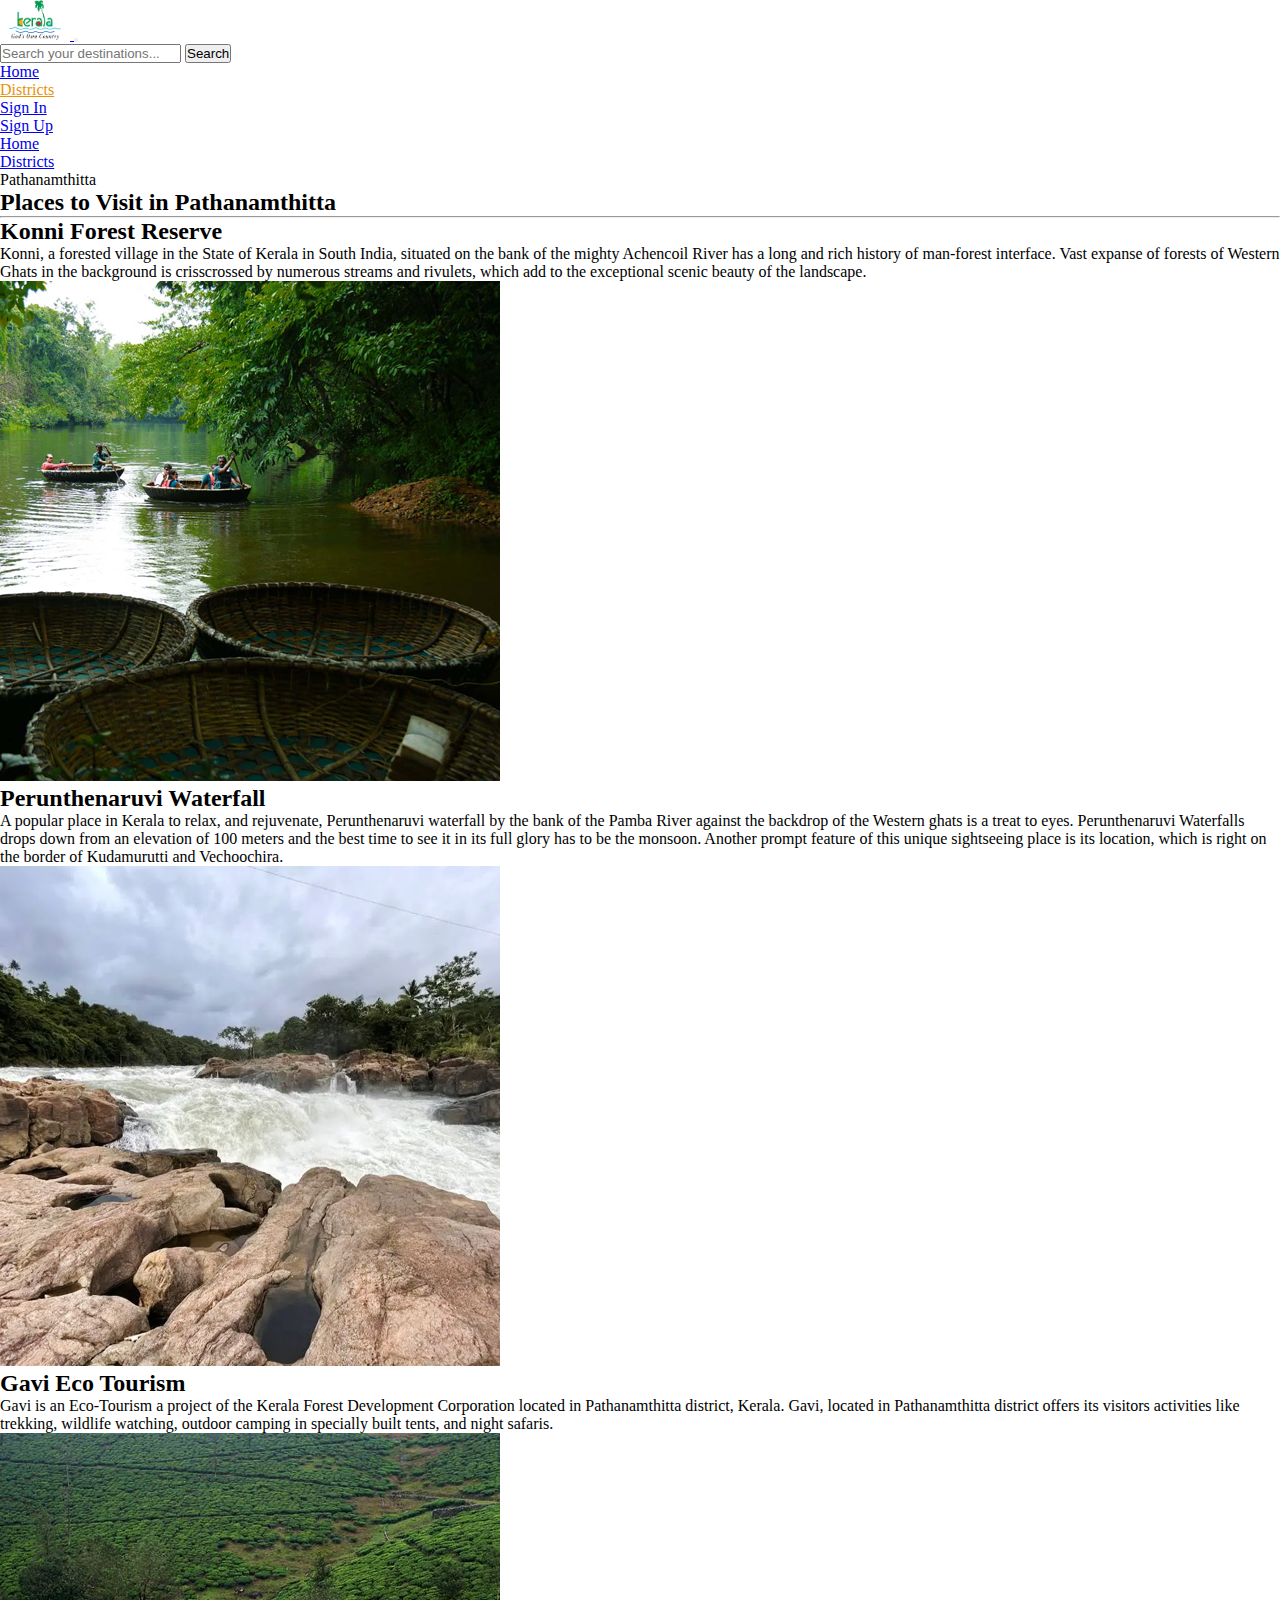
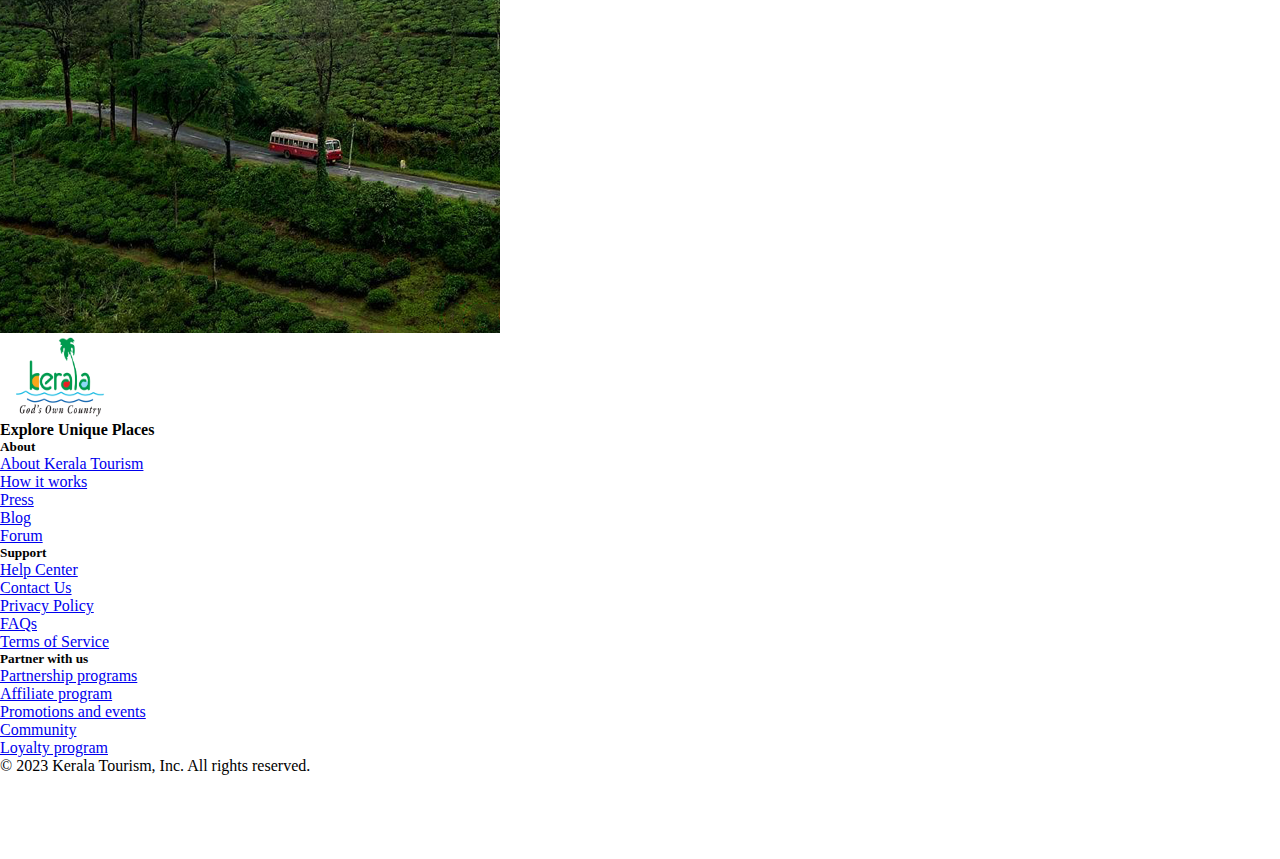
<file: District_1.html>
<!DOCTYPE html>
<html lang="en">

<head>
    <meta charset="UTF-8">
    <meta name="viewport" content="width=device-width, initial-scale=1.0">
    <title>Kerala Tourism Department</title>
    <link href="https://cdn.jsdelivr.net/npm/bootstrap@5.3.2/dist/css/bootstrap.min.css" rel="stylesheet"
        integrity="sha384-T3c6CoIi6uLrA9TneNEoa7RxnatzjcDSCmG1MXxSR1GAsXEV/Dwwykc2MPK8M2HN" crossorigin="anonymous">
    <link rel="stylesheet" href="Style.css">
</head>

<body>
    <!-- Nav Bar -->
    <nav class="navbar navbar-expand-lg bg-body-tertiary">
        <div class="container-md">
            <a class="navbar-brand" href="index.html">
                <img src="Photos/logo1.png" alt="Bootstrap" width="70" height="40">
            </a>
            <button class="navbar-toggler" type="button" data-bs-toggle="collapse"
                data-bs-target="#navbarSupportedContent" aria-controls="navbarSupportedContent" aria-expanded="false"
                aria-label="Toggle navigation">
                <span class="navbar-toggler-icon"></span>
            </button>
            <div class="collapse navbar-collapse" id="navbarSupportedContent">
                <form class="d-flex" role="search">
                    <input class="form-control col-auto me-2" type="search" placeholder="Search your destinations..."
                        aria-label="Search">
                    <button class="btn btn-outline-primary" type="submit">Search</button>
                </form>
                <ul class="navbar-nav ms-auto mb-2 mb-lg-0">
                    <li class="nav-item px-1">
                        <a class="nav-link" aria-current="page" href="index.html">Home</a>
                    </li>
                    <li class="nav-item px-1">
                        <a style="color: #EA910B;" class="nav-link active fw-semibold" href="Districts_page.html">Districts</a>
                    </li>
                    <li class="nav-item px-1">
                        <a class="nav-link" href="sign_in_page.html">Sign In</a>
                    </li>
                    <li class="nav-item">
                        <a class="btn btn-primary" href="sign_up_page.html" role="button">Sign Up</a>
                    </li>
                </ul>
            </div>
        </div>
    </nav>
    <!-- Nav Bar Ends -->

    <!-- Breadcrumbs -->
    <div class="container">
        <nav aria-label="breadcrumb">
            <ol class="breadcrumb p-3 bg-body rounded-3">
                <li class="breadcrumb-item"><a href="index.html">Home</a></li>
                <li class="breadcrumb-item"><a href="Districts_page.html">Districts</a></li>
                <li class="breadcrumb-item active" aria-current="page">Pathanamthitta</li>
            </ol>
        </nav>
    </div>
    <!-- Breadcrumbs Ends -->

    <!-- Title Cards Section -->
    <div class="container">
        <div class="container mt-5">
            <h2 class="fw-semibold">Places to Visit in Pathanamthitta</h2>
        </div>
        <hr class="featurette-divider my-5">
        <div class="container">
            <div class="row featurette my-5 d-flex justify-content-center align-items-center">
                <div class="col-md-7 order-md-2">
                    <h2 class="featurette-heading fw-normal lh-1">Konni Forest Reserve <span
                            class="text-body-secondary"></span></h2>
                    <p class="lead">Konni, a forested village in the State of Kerala in South India, situated on the bank of the mighty Achencoil River has a long and rich history of man-forest interface. Vast expanse of forests of Western Ghats in the background is crisscrossed by numerous streams and rivulets, which add to the exceptional scenic beauty of the landscape.</p>
                </div>
                <div class="col-md-5 order-md-1">
                    <img src="Photos/District_1/pta_1.png" class="rounded-4 bd-placeholder-img bd-placeholder-img-lg featurette-image img-fluid mx-auto" width="500"
                        height="500" role="img" aria-label="Placeholder: img"
                        preserveAspectRatio="xMidYMid slice" focusable="false">
                        <rect width="100%" height="100%" fill="var(--bs-secondary-bg)"></rect><text x="50%" y="50%"
                            fill="var(--bs-secondary-color)" dy=".3em"></text>
                    </img>
                </div>
            </div>
            <div class="row featurette my-5 d-flex justify-content-center align-items-center">
                <div class="col-md-7">
                    <h2 class="featurette-heading fw-normal lh-1">Perunthenaruvi Waterfall <span
                            class="text-body-secondary"></span></h2>
                    <p class="lead">A popular place in Kerala to relax, and rejuvenate, Perunthenaruvi waterfall by the bank of the Pamba River against the backdrop of the Western ghats is a treat to eyes. Perunthenaruvi Waterfalls drops down from an elevation of 100 meters and the best time to see it in its full glory has to be the monsoon. Another prompt feature of this unique sightseeing place is its location, which is right on the border of Kudamurutti and Vechoochira.</p>
                </div>
                <div class="col-md-5">
                    <img src="Photos/District_1/pta_2.png" class="rounded-4 bd-placeholder-img bd-placeholder-img-lg featurette-image img-fluid mx-auto" width="500"
                        height="500" role="img" aria-label="Placeholder: 500x500"
                        preserveAspectRatio="xMidYMid slice" focusable="false">
                        <rect width="100%" height="100%" fill="var(--bs-secondary-bg)"></rect><text x="50%" y="50%"
                            fill="var(--bs-secondary-color)" dy=".3em"></text>
                    </img>
                </div>
            </div>
            <div class="row featurette my-5 d-flex justify-content-center align-items-center">
                <div class="col-md-7 order-md-2">
                    <h2 class="featurette-heading fw-normal lh-1">Gavi Eco Tourism<span
                            class="text-body-secondary"></span></h2>
                    <p class="lead">Gavi is an Eco-Tourism a project of the Kerala Forest Development Corporation located in Pathanamthitta district, Kerala. Gavi, located in Pathanamthitta district offers its visitors activities like trekking, wildlife watching, outdoor camping in specially built tents, and night safaris.</p>
                </div>
                <div class="col-md-5 order-md-1">
                    <img src="Photos/District_1/pta_3.png" class="rounded-4 bd-placeholder-img bd-placeholder-img-lg featurette-image img-fluid mx-auto" width="500"
                        height="500" role="img" aria-label="Placeholder: 500x500"
                        preserveAspectRatio="xMidYMid slice" focusable="false">
                        <rect width="100%" height="100%" fill="var(--bs-secondary-bg)"></rect><text x="50%" y="50%"
                            fill="var(--bs-secondary-color)" dy=".3em"></text>
                    </img src="Photos/Pta_images/pta_3.png">
                </div>
            </div>
        </div>
    </div>
    <!-- Title Cards Section Ends -->

    <!-- Footer Section -->
    <div class="border-top">
        <div class="container">
            <footer class="row row-cols-1 row-cols-sm-2 row-cols-md-5 py-5 my-5">
                <div class="col mb-3">
                    <a href="/" class="d-flex align-items-center mb-3 link-body-emphasis text-decoration-none">
                        <img src="Photos/logo1.png" class="bi me-2" width="120" height="80">
                        <use xlink:href="#bootstrap"></use></img>
                    </a>
                    <p class="text-body-secondary"><strong>Explore Unique Places</strong></p>
                </div>

                <div class="col mb-3">

                </div>

                <div class="col mb-3">
                    <h5>About</h5>
                    <ul class="nav flex-column">
                        <li class="nav-item mb-2"><a href="#" class="nav-link p-0 text-body-secondary">About Kerala
                                Tourism</a></li>
                        <li class="nav-item mb-2"><a href="#" class="nav-link p-0 text-body-secondary">How it works</a>
                        </li>
                        <li class="nav-item mb-2"><a href="#" class="nav-link p-0 text-body-secondary">Press</a></li>
                        <li class="nav-item mb-2"><a href="#" class="nav-link p-0 text-body-secondary">Blog</a></li>
                        <li class="nav-item mb-2"><a href="#" class="nav-link p-0 text-body-secondary">Forum</a></li>
                    </ul>
                </div>

                <div class="col mb-3">
                    <h5>Support</h5>
                    <ul class="nav flex-column">
                        <li class="nav-item mb-2"><a href="#" class="nav-link p-0 text-body-secondary">Help Center</a>
                        </li>
                        <li class="nav-item mb-2"><a href="#" class="nav-link p-0 text-body-secondary">Contact Us</a>
                        </li>
                        <li class="nav-item mb-2"><a href="#" class="nav-link p-0 text-body-secondary">Privacy
                                Policy</a></li>
                        <li class="nav-item mb-2"><a href="#" class="nav-link p-0 text-body-secondary">FAQs</a></li>
                        <li class="nav-item mb-2"><a href="#" class="nav-link p-0 text-body-secondary">Terms of
                                Service</a></li>
                    </ul>
                </div>

                <div class="col mb-3">
                    <h5>Partner with us</h5>
                    <ul class="nav flex-column">
                        <li class="nav-item mb-2"><a href="#" class="nav-link p-0 text-body-secondary">Partnership
                                programs</a></li>
                        <li class="nav-item mb-2"><a href="#" class="nav-link p-0 text-body-secondary">Affiliate
                                program</a></li>
                        <li class="nav-item mb-2"><a href="#" class="nav-link p-0 text-body-secondary">Promotions and
                                events</a></li>
                        <li class="nav-item mb-2"><a href="#" class="nav-link p-0 text-body-secondary">Community</a>
                        </li>
                        <li class="nav-item mb-2"><a href="#" class="nav-link p-0 text-body-secondary">Loyalty
                                program</a></li>
                    </ul>
                </div>
            </footer>
        </div>
    </div>
    <div class=" container flex-column flex-sm-row justify-content-between py-4 my-4 ">
        <p>© 2023 Kerala Tourism, Inc. All rights reserved.</p>
        <ul class="list-unstyled d-flex">
            <li class="ms-3"><a class="link-body-emphasis" href="#"><svg class="bi" width="24" height="24">
                        <use xlink:href="#twitter"></use>
                    </svg></a></li>
            <li class="ms-3"><a class="link-body-emphasis" href="#"><svg class="bi" width="24" height="24">
                        <use xlink:href="#instagram"></use>
                    </svg></a></li>
            <li class="ms-3"><a class="link-body-emphasis" href="#"><svg class="bi" width="24" height="24">
                        <use xlink:href="#facebook"></use>
                    </svg></a></li>
        </ul>
    </div>
    <!-- Footer Section Ends -->


    <script src="https://cdn.jsdelivr.net/npm/bootstrap@5.3.2/dist/js/bootstrap.bundle.min.js"
        integrity="sha384-C6RzsynM9kWDrMNeT87bh95OGNyZPhcTNXj1NW7RuBCsyN/o0jlpcV8Qyq46cDfL"
        crossorigin="anonymous"></script>
</body>

</html>
</file>
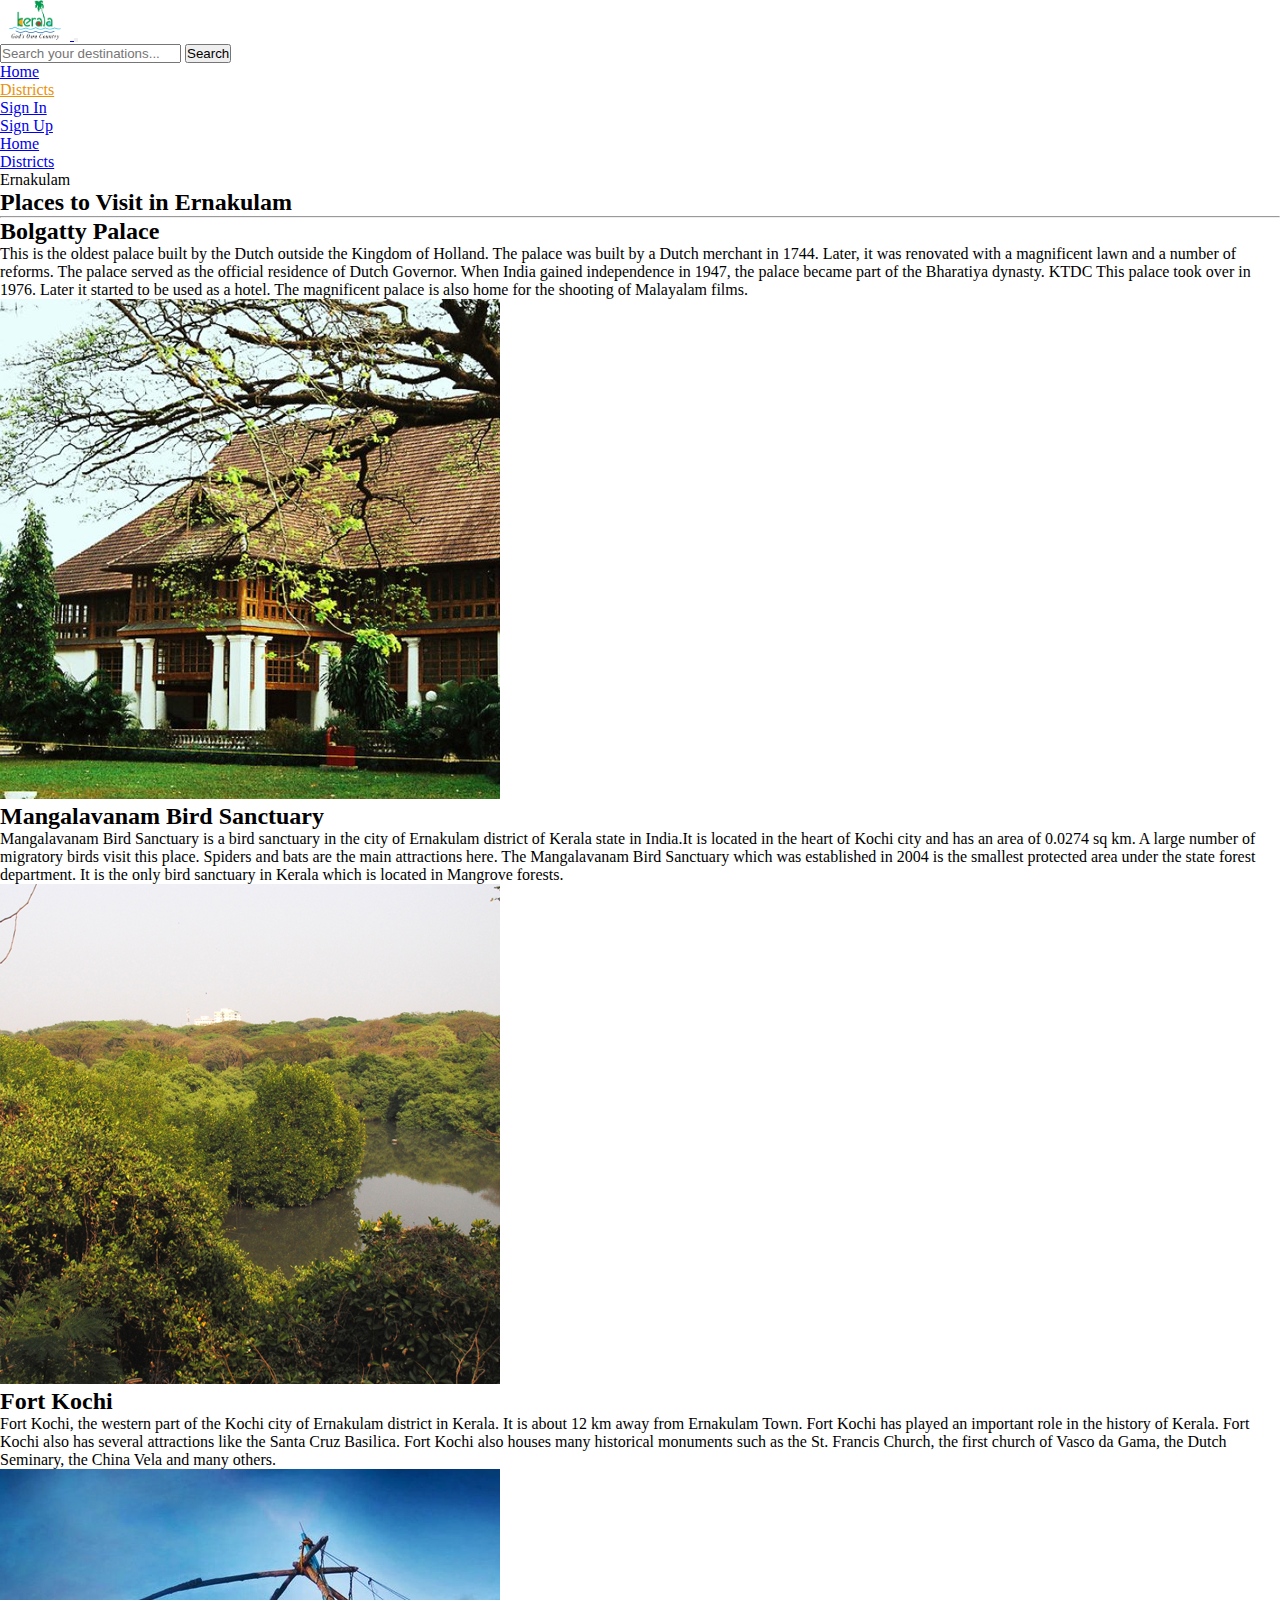
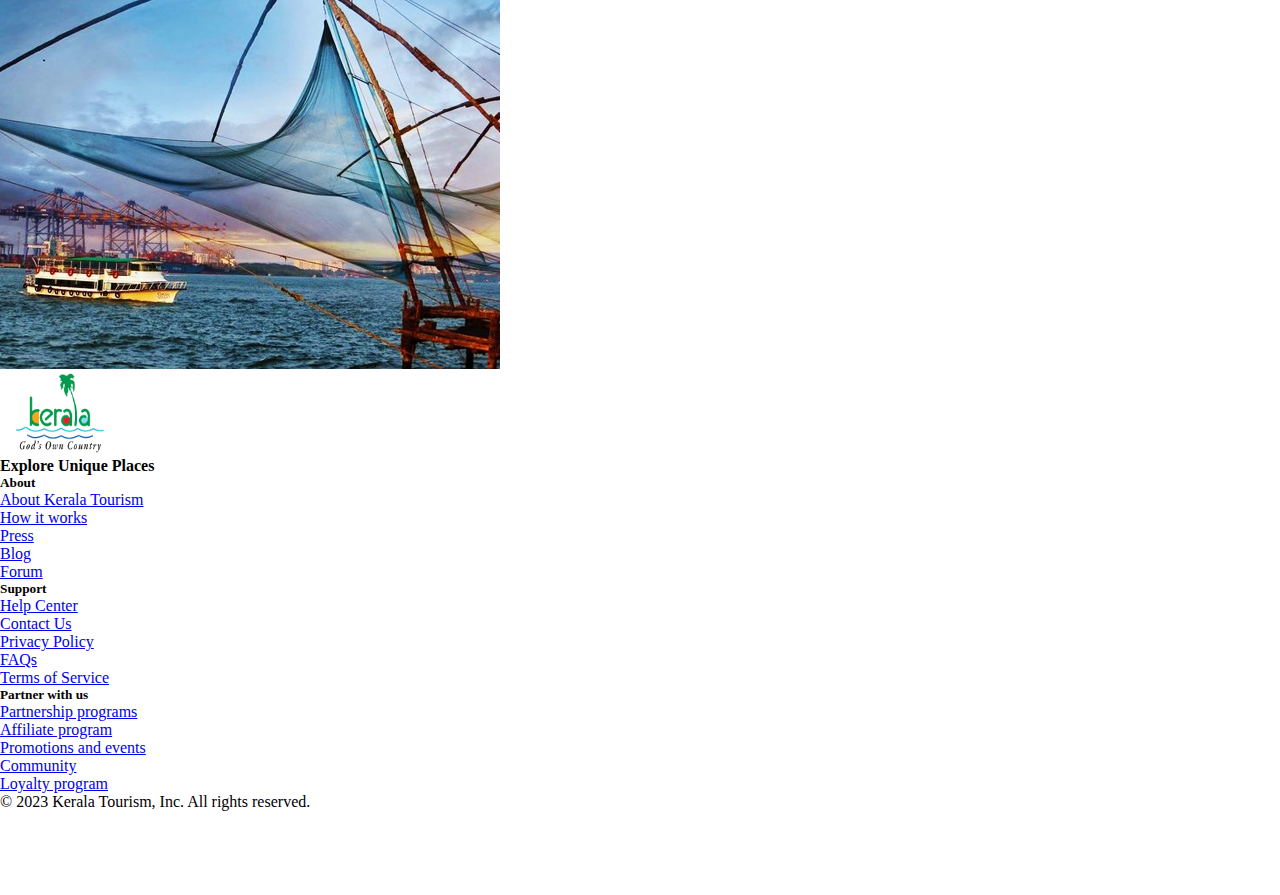
<file: District_2.html>
<!DOCTYPE html>
<html lang="en">

<head>
    <meta charset="UTF-8">
    <meta name="viewport" content="width=device-width, initial-scale=1.0">
    <title>Kerala Tourism Department</title>
    <link href="https://cdn.jsdelivr.net/npm/bootstrap@5.3.2/dist/css/bootstrap.min.css" rel="stylesheet"
        integrity="sha384-T3c6CoIi6uLrA9TneNEoa7RxnatzjcDSCmG1MXxSR1GAsXEV/Dwwykc2MPK8M2HN" crossorigin="anonymous">
    <link rel="stylesheet" href="Style.css">
</head>

<body>
    <!-- Nav Bar -->
    <nav class="navbar navbar-expand-lg bg-body-tertiary">
        <div class="container-md">
            <a class="navbar-brand" href="index.html">
                <img src="Photos/logo1.png" alt="Bootstrap" width="70" height="40">
            </a>
            <button class="navbar-toggler" type="button" data-bs-toggle="collapse"
                data-bs-target="#navbarSupportedContent" aria-controls="navbarSupportedContent" aria-expanded="false"
                aria-label="Toggle navigation">
                <span class="navbar-toggler-icon"></span>
            </button>
            <div class="collapse navbar-collapse" id="navbarSupportedContent">
                <form class="d-flex" role="search">
                    <input class="form-control col-auto me-2" type="search" placeholder="Search your destinations..."
                        aria-label="Search">
                    <button class="btn btn-outline-primary" type="submit">Search</button>
                </form>
                <ul class="navbar-nav ms-auto mb-2 mb-lg-0">
                    <li class="nav-item px-1">
                        <a class="nav-link" aria-current="page" href="index.html">Home</a>
                    </li>
                    <li class="nav-item px-1">
                        <a style="color: #EA910B;" class="nav-link active fw-semibold" href="Districts_page.html">Districts</a>
                    </li>
                    <li class="nav-item px-1">
                        <a class="nav-link" href="sign_in_page.html">Sign In</a>
                    </li>
                    <li class="nav-item">
                        <a class="btn btn-primary" href="sign_up_page.html" role="button">Sign Up</a>
                    </li>
                </ul>
            </div>
        </div>
    </nav>
    <!-- Nav Bar Ends -->

    <!-- Breadcrumbs -->
    <div class="container">
        <nav aria-label="breadcrumb">
            <ol class="breadcrumb p-3 bg-body rounded-3">
                <li class="breadcrumb-item"><a href="index.html">Home</a></li>
                <li class="breadcrumb-item"><a href="Districts_page.html">Districts</a></li>
                <li class="breadcrumb-item active" aria-current="page">Ernakulam</li>
            </ol>
        </nav>
    </div>
    <!-- Breadcrumbs Ends -->

    <!-- Title Cards Section -->
    <div class="container">
        <div class="container mt-5">
            <h2 class="fw-semibold">Places to Visit in Ernakulam</h2>
        </div>
        <hr class="featurette-divider my-5">
        <div class="container">
            <div class="row featurette my-5 d-flex justify-content-center align-items-center">
                <div class="col-md-7 order-md-2">
                    <h2 class="featurette-heading fw-normal lh-1">Bolgatty Palace<span
                            class="text-body-secondary"></span></h2>
                    <p class="lead">This is the oldest palace built by the Dutch outside the Kingdom of Holland. The
                        palace was built by a Dutch merchant in 1744. Later, it was renovated with a magnificent lawn
                        and a number of reforms. The palace served as the official residence of Dutch Governor. When
                        India gained independence in 1947, the palace became part of the Bharatiya dynasty. KTDC This
                        palace took over in 1976. Later it started to be used as a hotel. The magnificent palace is also
                        home for the shooting of Malayalam films.</p>
                </div>
                <div class="col-md-5 order-md-1">
                    <img src="Photos/District_2/ern_1.png"
                        class="rounded-4 bd-placeholder-img bd-placeholder-img-lg featurette-image img-fluid mx-auto"
                        width="500" height="500" role="img" aria-label="Placeholder: img"
                        preserveAspectRatio="xMidYMid slice" focusable="false">
                    <rect width="100%" height="100%" fill="var(--bs-secondary-bg)"></rect><text x="50%" y="50%"
                        fill="var(--bs-secondary-color)" dy=".3em"></text>
                    </img>
                </div>
            </div>
            <div class="row featurette my-5 d-flex justify-content-center align-items-center">
                <div class="col-md-7">
                    <h2 class="featurette-heading fw-normal lh-1">Mangalavanam Bird Sanctuary<span
                            class="text-body-secondary"></span></h2>
                    <p class="lead">Mangalavanam Bird Sanctuary is a bird sanctuary in the city of Ernakulam district of
                        Kerala state in India.It is located in the heart of Kochi city and has an area of 0.0274 sq km.
                        A large number of migratory birds visit this place. Spiders and bats are the main attractions
                        here. The Mangalavanam Bird Sanctuary which was established in 2004 is the smallest protected
                        area under the state forest department. It is the only bird sanctuary in Kerala which is located
                        in Mangrove forests.</p>
                </div>
                <div class="col-md-5">
                    <img src="Photos/District_2/ern_2.png"
                        class="rounded-4 bd-placeholder-img bd-placeholder-img-lg featurette-image img-fluid mx-auto"
                        width="500" height="500" role="img" aria-label="Placeholder: 500x500"
                        preserveAspectRatio="xMidYMid slice" focusable="false">
                    <rect width="100%" height="100%" fill="var(--bs-secondary-bg)"></rect><text x="50%" y="50%"
                        fill="var(--bs-secondary-color)" dy=".3em"></text>
                    </img>
                </div>
            </div>
            <div class="row featurette my-5 d-flex justify-content-center align-items-center">
                <div class="col-md-7 order-md-2">
                    <h2 class="featurette-heading fw-normal lh-1">Fort Kochi<span class="text-body-secondary"></span>
                    </h2>
                    <p class="lead">Fort Kochi, the western part of the Kochi city of Ernakulam district in Kerala. It
                        is about 12 km away from Ernakulam Town. Fort Kochi has played an important role in the history
                        of Kerala. Fort Kochi also has several attractions like the Santa Cruz Basilica. Fort Kochi also
                        houses many historical monuments such as the St. Francis Church, the first church of Vasco da
                        Gama, the Dutch Seminary, the China Vela and many others.</p>
                </div>
                <div class="col-md-5 order-md-1">
                    <img src="Photos/District_2/ern_3.png"
                        class="rounded-4 bd-placeholder-img bd-placeholder-img-lg featurette-image img-fluid mx-auto"
                        width="500" height="500" role="img" aria-label="Placeholder: 500x500"
                        preserveAspectRatio="xMidYMid slice" focusable="false">
                    <rect width="100%" height="100%" fill="var(--bs-secondary-bg)"></rect><text x="50%" y="50%"
                        fill="var(--bs-secondary-color)" dy=".3em"></text>
                    </img src="Photos/Pta_images/pta_3.png">
                </div>
            </div>
        </div>
    </div>
    <!-- Title Cards Section Ends -->

    <!-- Footer Section -->
    <div class="border-top">
        <div class="container">
            <footer class="row row-cols-1 row-cols-sm-2 row-cols-md-5 py-5 my-5">
                <div class="col mb-3">
                    <a href="/" class="d-flex align-items-center mb-3 link-body-emphasis text-decoration-none">
                        <img src="Photos/logo1.png" class="bi me-2" width="120" height="80">
                        <use xlink:href="#bootstrap"></use></img>
                    </a>
                    <p class="text-body-secondary"><strong>Explore Unique Places</strong></p>
                </div>

                <div class="col mb-3">

                </div>

                <div class="col mb-3">
                    <h5>About</h5>
                    <ul class="nav flex-column">
                        <li class="nav-item mb-2"><a href="#" class="nav-link p-0 text-body-secondary">About Kerala
                                Tourism</a></li>
                        <li class="nav-item mb-2"><a href="#" class="nav-link p-0 text-body-secondary">How it works</a>
                        </li>
                        <li class="nav-item mb-2"><a href="#" class="nav-link p-0 text-body-secondary">Press</a></li>
                        <li class="nav-item mb-2"><a href="#" class="nav-link p-0 text-body-secondary">Blog</a></li>
                        <li class="nav-item mb-2"><a href="#" class="nav-link p-0 text-body-secondary">Forum</a></li>
                    </ul>
                </div>

                <div class="col mb-3">
                    <h5>Support</h5>
                    <ul class="nav flex-column">
                        <li class="nav-item mb-2"><a href="#" class="nav-link p-0 text-body-secondary">Help Center</a>
                        </li>
                        <li class="nav-item mb-2"><a href="#" class="nav-link p-0 text-body-secondary">Contact Us</a>
                        </li>
                        <li class="nav-item mb-2"><a href="#" class="nav-link p-0 text-body-secondary">Privacy
                                Policy</a></li>
                        <li class="nav-item mb-2"><a href="#" class="nav-link p-0 text-body-secondary">FAQs</a></li>
                        <li class="nav-item mb-2"><a href="#" class="nav-link p-0 text-body-secondary">Terms of
                                Service</a></li>
                    </ul>
                </div>

                <div class="col mb-3">
                    <h5>Partner with us</h5>
                    <ul class="nav flex-column">
                        <li class="nav-item mb-2"><a href="#" class="nav-link p-0 text-body-secondary">Partnership
                                programs</a></li>
                        <li class="nav-item mb-2"><a href="#" class="nav-link p-0 text-body-secondary">Affiliate
                                program</a></li>
                        <li class="nav-item mb-2"><a href="#" class="nav-link p-0 text-body-secondary">Promotions and
                                events</a></li>
                        <li class="nav-item mb-2"><a href="#" class="nav-link p-0 text-body-secondary">Community</a>
                        </li>
                        <li class="nav-item mb-2"><a href="#" class="nav-link p-0 text-body-secondary">Loyalty
                                program</a></li>
                    </ul>
                </div>
            </footer>
        </div>
    </div>
    <div class=" container flex-column flex-sm-row justify-content-between py-4 my-4 ">
        <p>© 2023 Kerala Tourism, Inc. All rights reserved.</p>
        <ul class="list-unstyled d-flex">
            <li class="ms-3"><a class="link-body-emphasis" href="#"><svg class="bi" width="24" height="24">
                        <use xlink:href="#twitter"></use>
                    </svg></a></li>
            <li class="ms-3"><a class="link-body-emphasis" href="#"><svg class="bi" width="24" height="24">
                        <use xlink:href="#instagram"></use>
                    </svg></a></li>
            <li class="ms-3"><a class="link-body-emphasis" href="#"><svg class="bi" width="24" height="24">
                        <use xlink:href="#facebook"></use>
                    </svg></a></li>
        </ul>
    </div>
    <!-- Footer Section Ends -->


    <script src="https://cdn.jsdelivr.net/npm/bootstrap@5.3.2/dist/js/bootstrap.bundle.min.js"
        integrity="sha384-C6RzsynM9kWDrMNeT87bh95OGNyZPhcTNXj1NW7RuBCsyN/o0jlpcV8Qyq46cDfL"
        crossorigin="anonymous"></script>
</body>

</html>
</file>
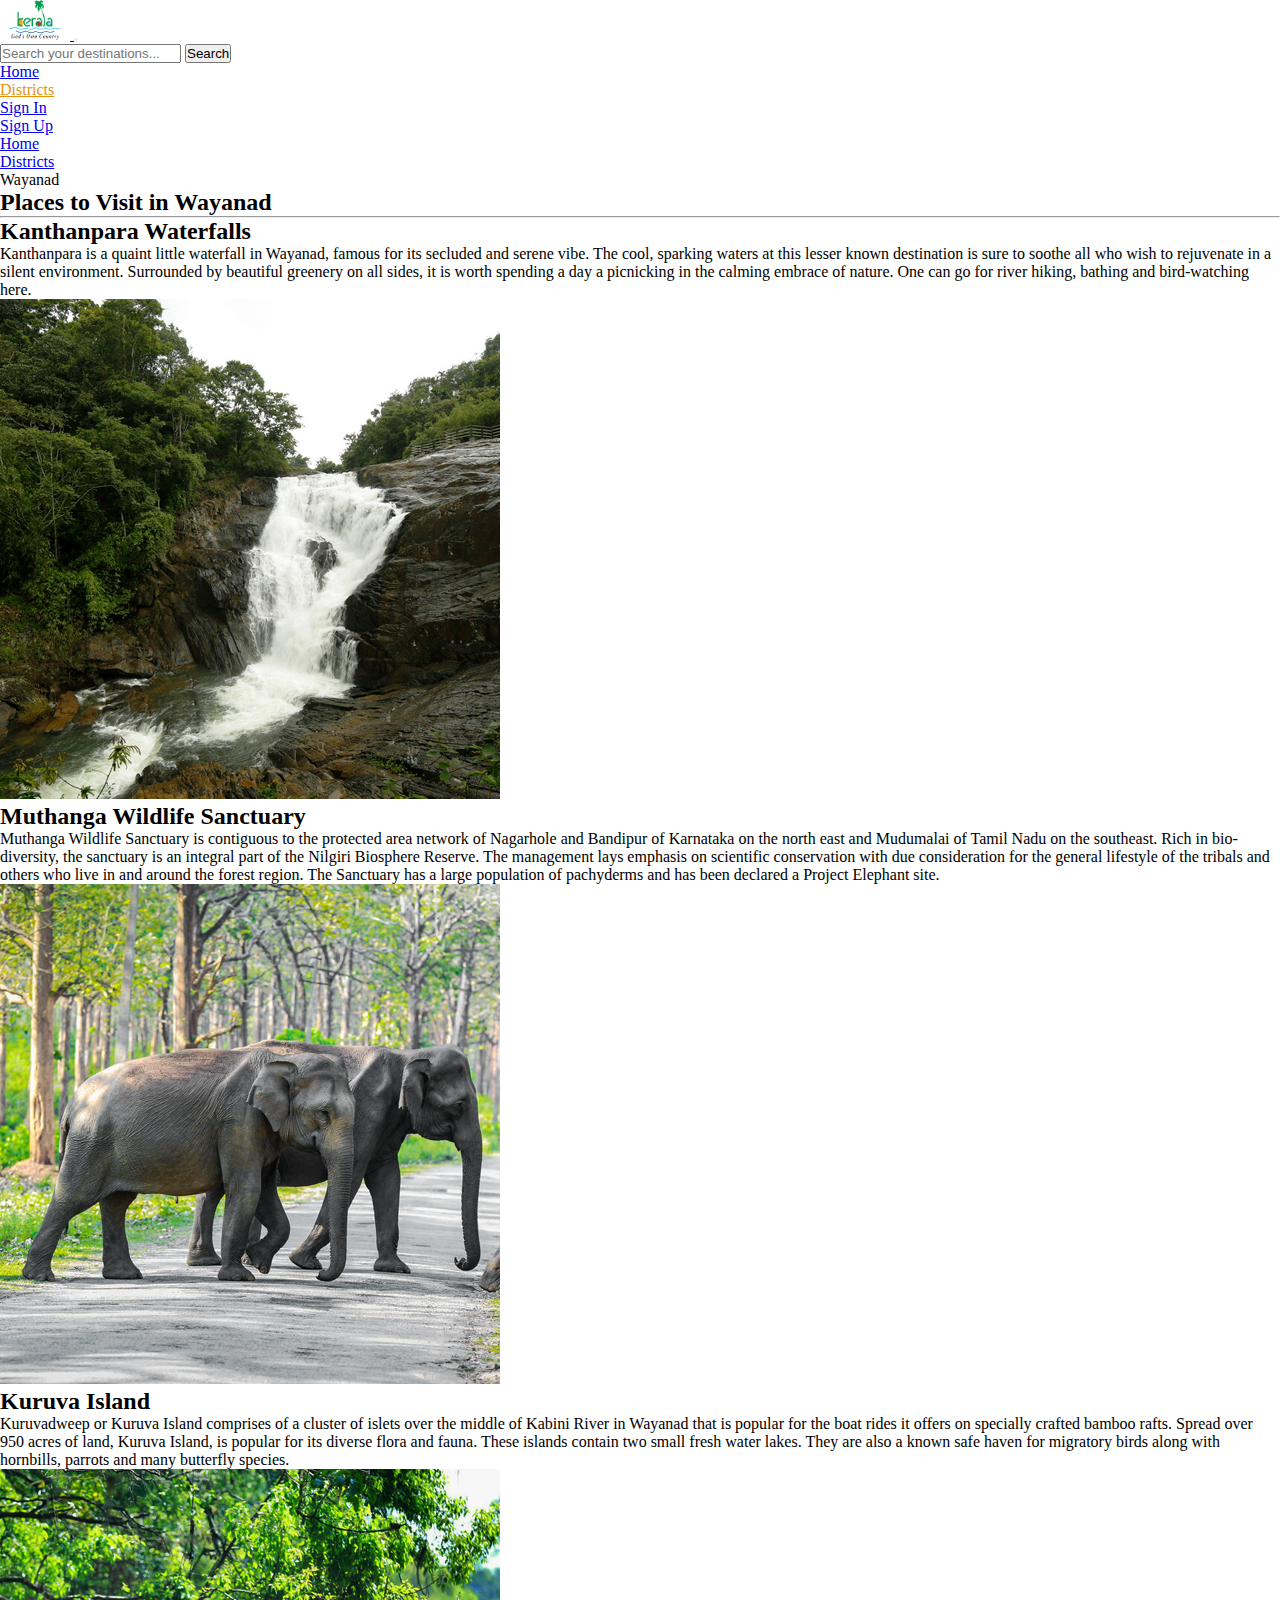
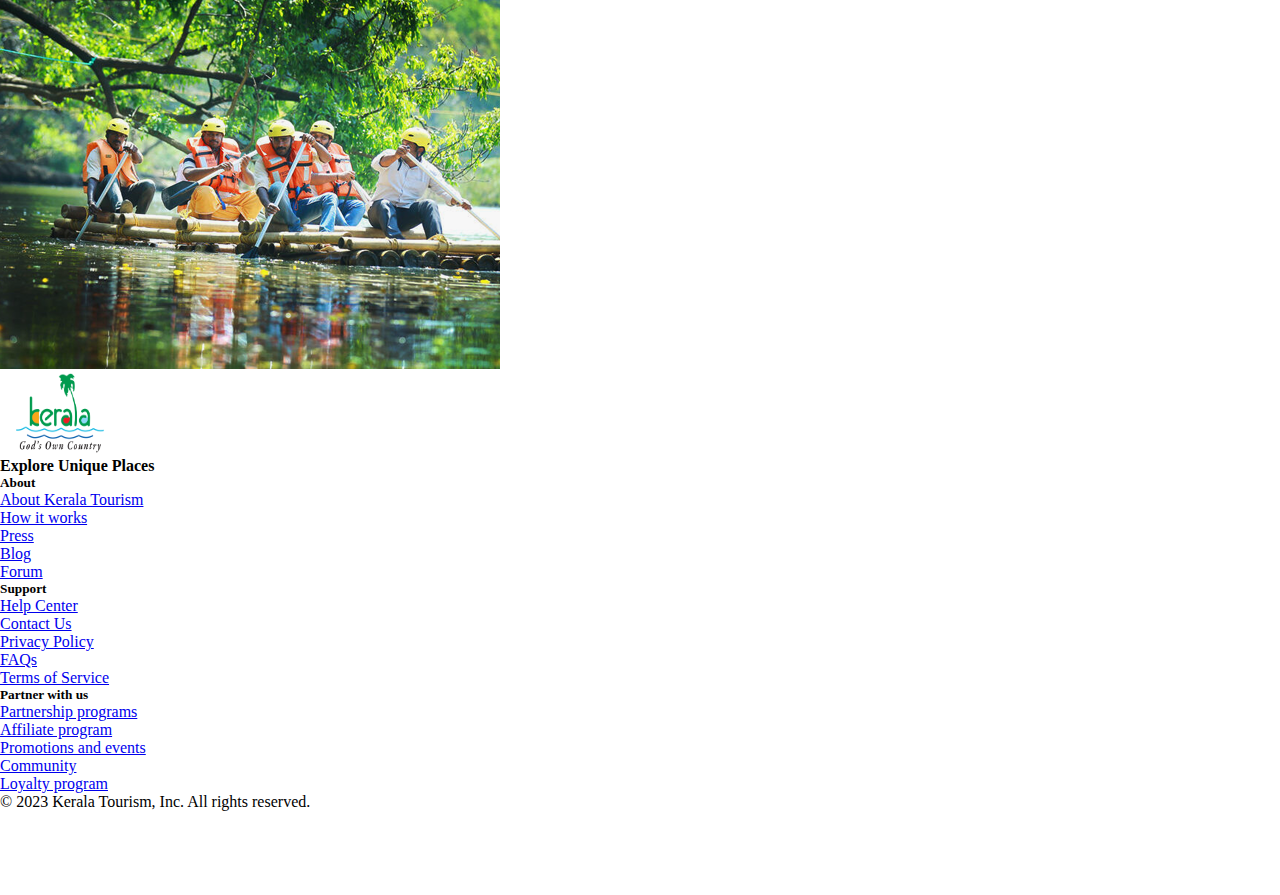
<file: District_3.html>
<!DOCTYPE html>
<html lang="en">

<head>
    <meta charset="UTF-8">
    <meta name="viewport" content="width=device-width, initial-scale=1.0">
    <title>Kerala Tourism Department</title>
    <link href="https://cdn.jsdelivr.net/npm/bootstrap@5.3.2/dist/css/bootstrap.min.css" rel="stylesheet"
        integrity="sha384-T3c6CoIi6uLrA9TneNEoa7RxnatzjcDSCmG1MXxSR1GAsXEV/Dwwykc2MPK8M2HN" crossorigin="anonymous">
    <link rel="stylesheet" href="Style.css">
</head>

<body>
    <!-- Nav Bar -->
    <nav class="navbar navbar-expand-lg bg-body-tertiary">
        <div class="container-md">
            <a class="navbar-brand" href="index.html">
                <img src="Photos/logo1.png" alt="Bootstrap" width="70" height="40">
            </a>
            <button class="navbar-toggler" type="button" data-bs-toggle="collapse"
                data-bs-target="#navbarSupportedContent" aria-controls="navbarSupportedContent" aria-expanded="false"
                aria-label="Toggle navigation">
                <span class="navbar-toggler-icon"></span>
            </button>
            <div class="collapse navbar-collapse" id="navbarSupportedContent">
                <form class="d-flex" role="search">
                    <input class="form-control col-auto me-2" type="search" placeholder="Search your destinations..."
                        aria-label="Search">
                    <button class="btn btn-outline-primary" type="submit">Search</button>
                </form>
                <ul class="navbar-nav ms-auto mb-2 mb-lg-0">
                    <li class="nav-item px-1">
                        <a class="nav-link" aria-current="page" href="index.html">Home</a>
                    </li>
                    <li class="nav-item px-1">
                        <a style="color: #EA910B;" class="nav-link active fw-semibold" href="Districts_page.html">Districts</a>
                    </li>
                    <li class="nav-item px-1">
                        <a class="nav-link" href="sign_in_page.html">Sign In</a>
                    </li>
                    <li class="nav-item">
                        <a class="btn btn-primary" href="sign_up_page.html" role="button">Sign Up</a>
                    </li>
                </ul>
            </div>
        </div>
    </nav>
    <!-- Nav Bar Ends -->

    <!-- Breadcrumbs -->
    <div class="container">
        <nav aria-label="breadcrumb">
            <ol class="breadcrumb p-3 bg-body rounded-3">
                <li class="breadcrumb-item"><a href="index.html">Home</a></li>
                <li class="breadcrumb-item"><a href="Districts_page.html">Districts</a></li>
                <li class="breadcrumb-item active" aria-current="page">Wayanad</li>
            </ol>
        </nav>
    </div>
    <!-- Breadcrumbs Ends -->

    <!-- Title Cards Section -->
    <div class="container">
        <div class="container mt-5">
            <h2 class="fw-semibold">Places to Visit in Wayanad</h2>
        </div>
        <hr class="featurette-divider my-5">
        <div class="container">
            <div class="row featurette my-5 d-flex justify-content-center align-items-center">
                <div class="col-md-7 order-md-2">
                    <h2 class="featurette-heading fw-normal lh-1">Kanthanpara Waterfalls<span
                            class="text-body-secondary"></span></h2>
                    <p class="lead">Kanthanpara is a quaint little waterfall in Wayanad, famous for its secluded and
                        serene vibe. The cool, sparking waters at this lesser known destination is sure to soothe all
                        who wish to rejuvenate in a silent environment. Surrounded by beautiful greenery on all sides,
                        it is worth spending a day a picnicking in the calming embrace of nature. One can go for river
                        hiking, bathing and bird-watching here.</p>
                </div>
                <div class="col-md-5 order-md-1">
                    <img src="Photos/District_3/way_1.png"
                        class="rounded-4 bd-placeholder-img bd-placeholder-img-lg featurette-image img-fluid mx-auto"
                        width="500" height="500" role="img" aria-label="Placeholder: img"
                        preserveAspectRatio="xMidYMid slice" focusable="false">
                    <rect width="100%" height="100%" fill="var(--bs-secondary-bg)"></rect><text x="50%" y="50%"
                        fill="var(--bs-secondary-color)" dy=".3em"></text>
                    </img>
                </div>
            </div>
            <div class="row featurette my-5 d-flex justify-content-center align-items-center">
                <div class="col-md-7">
                    <h2 class="featurette-heading fw-normal lh-1">Muthanga Wildlife Sanctuary<span
                            class="text-body-secondary"></span></h2>
                    <p class="lead">Muthanga Wildlife Sanctuary is contiguous to the protected area network of Nagarhole
                        and Bandipur of Karnataka on the north east and Mudumalai of Tamil Nadu on the southeast. Rich
                        in bio-diversity, the sanctuary is an integral part of the Nilgiri Biosphere Reserve. The
                        management lays emphasis on scientific conservation with due consideration for the general
                        lifestyle of the tribals and others who live in and around the forest region. The Sanctuary has
                        a large population of pachyderms and has been declared a Project Elephant site.</p>
                </div>
                <div class="col-md-5">
                    <img src="Photos/District_3/way_2.png"
                        class="rounded-4 bd-placeholder-img bd-placeholder-img-lg featurette-image img-fluid mx-auto"
                        width="500" height="500" role="img" aria-label="Placeholder: 500x500"
                        preserveAspectRatio="xMidYMid slice" focusable="false">
                    <rect width="100%" height="100%" fill="var(--bs-secondary-bg)"></rect><text x="50%" y="50%"
                        fill="var(--bs-secondary-color)" dy=".3em"></text>
                    </img>
                </div>
            </div>
            <div class="row featurette my-5 d-flex justify-content-center align-items-center">
                <div class="col-md-7 order-md-2">
                    <h2 class="featurette-heading fw-normal lh-1">Kuruva Island<span class="text-body-secondary"></span>
                    </h2>
                    <p class="lead">Kuruvadweep or Kuruva Island comprises of a cluster of islets over the middle of
                        Kabini River in Wayanad that is popular for the boat rides it offers on specially crafted bamboo
                        rafts. Spread over 950 acres of land, Kuruva Island, is popular for its diverse flora and fauna.
                        These islands contain two small fresh water lakes. They are also a known safe haven for
                        migratory birds along with hornbills, parrots and many butterfly species.</p>
                </div>
                <div class="col-md-5 order-md-1">
                    <img src="Photos/District_3/way_3.png"
                        class="rounded-4 bd-placeholder-img bd-placeholder-img-lg featurette-image img-fluid mx-auto"
                        width="500" height="500" role="img" aria-label="Placeholder: 500x500"
                        preserveAspectRatio="xMidYMid slice" focusable="false">
                    <rect width="100%" height="100%" fill="var(--bs-secondary-bg)"></rect><text x="50%" y="50%"
                        fill="var(--bs-secondary-color)" dy=".3em"></text>
                    </img src="Photos/Pta_images/pta_3.png">
                </div>
            </div>
        </div>
    </div>
    <!-- Title Cards Section Ends -->

    <!-- Footer Section -->
    <div class="border-top">
        <div class="container">
            <footer class="row row-cols-1 row-cols-sm-2 row-cols-md-5 py-5 my-5">
                <div class="col mb-3">
                    <a href="/" class="d-flex align-items-center mb-3 link-body-emphasis text-decoration-none">
                        <img src="Photos/logo1.png" class="bi me-2" width="120" height="80">
                        <use xlink:href="#bootstrap"></use></img>
                    </a>
                    <p class="text-body-secondary"><strong>Explore Unique Places</strong></p>
                </div>

                <div class="col mb-3">

                </div>

                <div class="col mb-3">
                    <h5>About</h5>
                    <ul class="nav flex-column">
                        <li class="nav-item mb-2"><a href="#" class="nav-link p-0 text-body-secondary">About Kerala
                                Tourism</a></li>
                        <li class="nav-item mb-2"><a href="#" class="nav-link p-0 text-body-secondary">How it works</a>
                        </li>
                        <li class="nav-item mb-2"><a href="#" class="nav-link p-0 text-body-secondary">Press</a></li>
                        <li class="nav-item mb-2"><a href="#" class="nav-link p-0 text-body-secondary">Blog</a></li>
                        <li class="nav-item mb-2"><a href="#" class="nav-link p-0 text-body-secondary">Forum</a></li>
                    </ul>
                </div>

                <div class="col mb-3">
                    <h5>Support</h5>
                    <ul class="nav flex-column">
                        <li class="nav-item mb-2"><a href="#" class="nav-link p-0 text-body-secondary">Help Center</a>
                        </li>
                        <li class="nav-item mb-2"><a href="#" class="nav-link p-0 text-body-secondary">Contact Us</a>
                        </li>
                        <li class="nav-item mb-2"><a href="#" class="nav-link p-0 text-body-secondary">Privacy
                                Policy</a></li>
                        <li class="nav-item mb-2"><a href="#" class="nav-link p-0 text-body-secondary">FAQs</a></li>
                        <li class="nav-item mb-2"><a href="#" class="nav-link p-0 text-body-secondary">Terms of
                                Service</a></li>
                    </ul>
                </div>

                <div class="col mb-3">
                    <h5>Partner with us</h5>
                    <ul class="nav flex-column">
                        <li class="nav-item mb-2"><a href="#" class="nav-link p-0 text-body-secondary">Partnership
                                programs</a></li>
                        <li class="nav-item mb-2"><a href="#" class="nav-link p-0 text-body-secondary">Affiliate
                                program</a></li>
                        <li class="nav-item mb-2"><a href="#" class="nav-link p-0 text-body-secondary">Promotions and
                                events</a></li>
                        <li class="nav-item mb-2"><a href="#" class="nav-link p-0 text-body-secondary">Community</a>
                        </li>
                        <li class="nav-item mb-2"><a href="#" class="nav-link p-0 text-body-secondary">Loyalty
                                program</a></li>
                    </ul>
                </div>
            </footer>
        </div>
    </div>
    <div class=" container flex-column flex-sm-row justify-content-between py-4 my-4 ">
        <p>© 2023 Kerala Tourism, Inc. All rights reserved.</p>
        <ul class="list-unstyled d-flex">
            <li class="ms-3"><a class="link-body-emphasis" href="#"><svg class="bi" width="24" height="24">
                        <use xlink:href="#twitter"></use>
                    </svg></a></li>
            <li class="ms-3"><a class="link-body-emphasis" href="#"><svg class="bi" width="24" height="24">
                        <use xlink:href="#instagram"></use>
                    </svg></a></li>
            <li class="ms-3"><a class="link-body-emphasis" href="#"><svg class="bi" width="24" height="24">
                        <use xlink:href="#facebook"></use>
                    </svg></a></li>
        </ul>
    </div>
    <!-- Footer Section Ends -->


    <script src="https://cdn.jsdelivr.net/npm/bootstrap@5.3.2/dist/js/bootstrap.bundle.min.js"
        integrity="sha384-C6RzsynM9kWDrMNeT87bh95OGNyZPhcTNXj1NW7RuBCsyN/o0jlpcV8Qyq46cDfL"
        crossorigin="anonymous"></script>
</body>

</html>
</file>
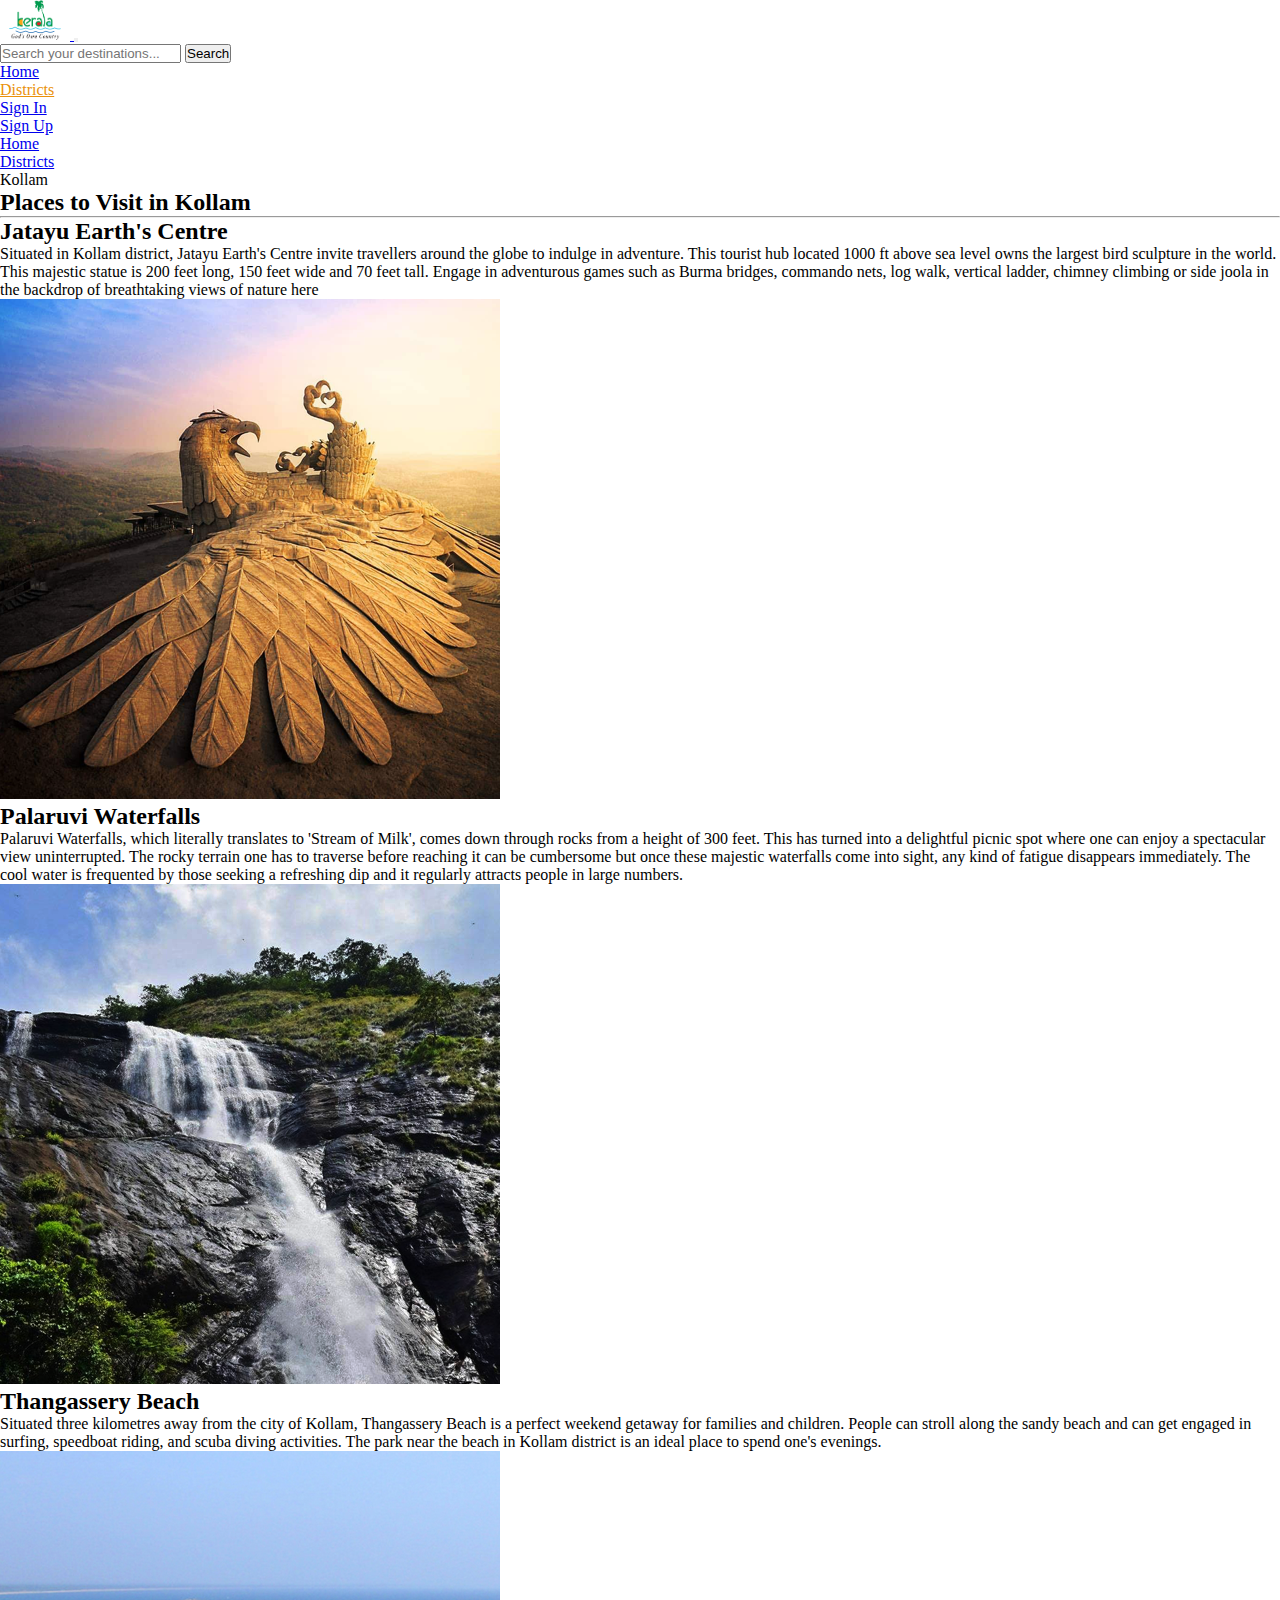
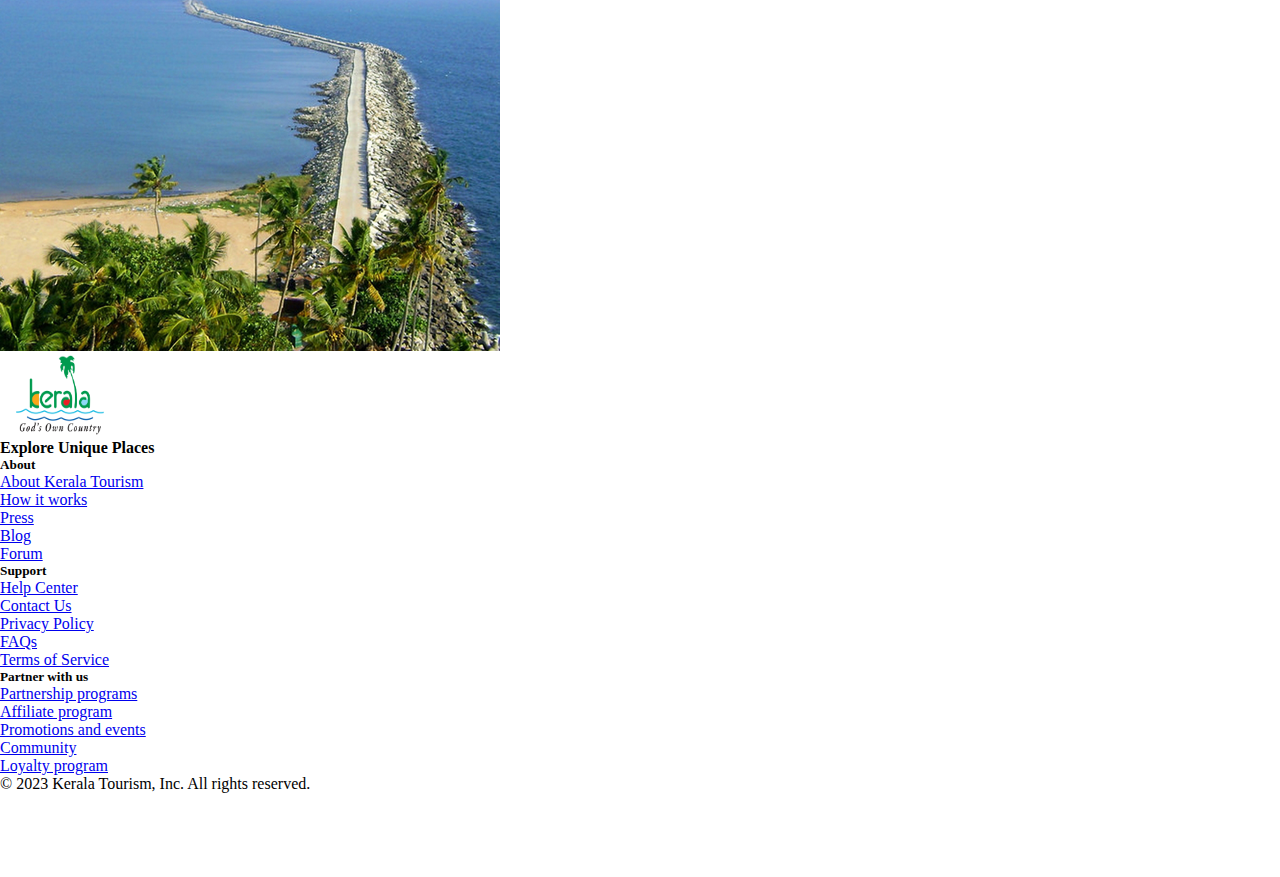
<file: District_4.html>
<!DOCTYPE html>
<html lang="en">

<head>
    <meta charset="UTF-8">
    <meta name="viewport" content="width=device-width, initial-scale=1.0">
    <title>Kerala Tourism Department</title>
    <link href="https://cdn.jsdelivr.net/npm/bootstrap@5.3.2/dist/css/bootstrap.min.css" rel="stylesheet"
        integrity="sha384-T3c6CoIi6uLrA9TneNEoa7RxnatzjcDSCmG1MXxSR1GAsXEV/Dwwykc2MPK8M2HN" crossorigin="anonymous">
    <link rel="stylesheet" href="Style.css">
</head>

<body>
    <!-- Nav Bar -->
    <nav class="navbar navbar-expand-lg bg-body-tertiary">
        <div class="container-md">
            <a class="navbar-brand" href="index.html">
                <img src="Photos/logo1.png" alt="Bootstrap" width="70" height="40">
            </a>
            <button class="navbar-toggler" type="button" data-bs-toggle="collapse"
                data-bs-target="#navbarSupportedContent" aria-controls="navbarSupportedContent" aria-expanded="false"
                aria-label="Toggle navigation">
                <span class="navbar-toggler-icon"></span>
            </button>
            <div class="collapse navbar-collapse" id="navbarSupportedContent">
                <form class="d-flex" role="search">
                    <input class="form-control col-auto me-2" type="search" placeholder="Search your destinations..."
                        aria-label="Search">
                    <button class="btn btn-outline-primary" type="submit">Search</button>
                </form>
                <ul class="navbar-nav ms-auto mb-2 mb-lg-0">
                    <li class="nav-item px-1">
                        <a class="nav-link" aria-current="page" href="index.html">Home</a>
                    </li>
                    <li class="nav-item px-1">
                        <a style="color: #EA910B;" class="nav-link active fw-semibold" href="Districts_page.html">Districts</a>
                    </li>
                    <li class="nav-item px-1">
                        <a class="nav-link" href="sign_in_page.html">Sign In</a>
                    </li>
                    <li class="nav-item">
                        <a class="btn btn-primary" href="sign_up_page.html" role="button">Sign Up</a>
                    </li>
                </ul>
            </div>
        </div>
    </nav>
    <!-- Nav Bar Ends -->

    <!-- Breadcrumbs -->
    <div class="container">
        <nav aria-label="breadcrumb">
            <ol class="breadcrumb p-3 bg-body rounded-3">
                <li class="breadcrumb-item"><a href="index.html">Home</a></li>
                <li class="breadcrumb-item"><a href="Districts_page.html">Districts</a></li>
                <li class="breadcrumb-item active" aria-current="page">Kollam</li>
            </ol>
        </nav>
    </div>
    <!-- Breadcrumbs Ends -->

    <!-- Title Cards Section -->
    <div class="container">
        <div class="container mt-5">
            <h2 class="fw-semibold">Places to Visit in Kollam</h2>
        </div>
        <hr class="featurette-divider my-5">
        <div class="container">
            <div class="row featurette my-5 d-flex justify-content-center align-items-center">
                <div class="col-md-7 order-md-2">
                    <h2 class="featurette-heading fw-normal lh-1">Jatayu Earth's Centre<span
                            class="text-body-secondary"></span></h2>
                    <p class="lead">Situated in Kollam district, Jatayu Earth's Centre invite travellers around the
                        globe to indulge in adventure. This tourist hub located 1000 ft above sea level owns the largest
                        bird sculpture in the world. This majestic statue is 200 feet long, 150 feet wide and 70 feet
                        tall. Engage in adventurous games such as Burma bridges, commando nets, log walk, vertical
                        ladder, chimney climbing or side joola in the backdrop of breathtaking views of nature here</p>
                </div>
                <div class="col-md-5 order-md-1">
                    <img src="Photos/District_4/Kol_1.png"
                        class="rounded-4 bd-placeholder-img bd-placeholder-img-lg featurette-image img-fluid mx-auto"
                        width="500" height="500" role="img" aria-label="Placeholder: img"
                        preserveAspectRatio="xMidYMid slice" focusable="false">
                    <rect width="100%" height="100%" fill="var(--bs-secondary-bg)"></rect><text x="50%" y="50%"
                        fill="var(--bs-secondary-color)" dy=".3em"></text>
                    </img>
                </div>
            </div>
            <div class="row featurette my-5 d-flex justify-content-center align-items-center">
                <div class="col-md-7">
                    <h2 class="featurette-heading fw-normal lh-1">Palaruvi Waterfalls<span
                            class="text-body-secondary"></span></h2>
                    <p class="lead">Palaruvi Waterfalls, which literally translates to 'Stream of Milk', comes down
                        through rocks from a height of 300 feet. This has turned into a delightful picnic spot where one
                        can enjoy a spectacular view uninterrupted. The rocky terrain one has to traverse before
                        reaching it can be cumbersome but once these majestic waterfalls come into sight, any kind of
                        fatigue disappears immediately. The cool water is frequented by those seeking a refreshing dip
                        and it regularly attracts people in large numbers.</p>
                </div>
                <div class="col-md-5">
                    <img src="Photos/District_4/Kol_2.png"
                        class="rounded-4 bd-placeholder-img bd-placeholder-img-lg featurette-image img-fluid mx-auto"
                        width="500" height="500" role="img" aria-label="Placeholder: 500x500"
                        preserveAspectRatio="xMidYMid slice" focusable="false">
                    <rect width="100%" height="100%" fill="var(--bs-secondary-bg)"></rect><text x="50%" y="50%"
                        fill="var(--bs-secondary-color)" dy=".3em"></text>
                    </img>
                </div>
            </div>
            <div class="row featurette my-5 d-flex justify-content-center align-items-center">
                <div class="col-md-7 order-md-2">
                    <h2 class="featurette-heading fw-normal lh-1">Thangassery Beach<span
                            class="text-body-secondary"></span>
                    </h2>
                    <p class="lead">Situated three kilometres away from the city of Kollam, Thangassery Beach is a
                        perfect weekend getaway for families and children. People can stroll along the sandy beach and
                        can get engaged in surfing, speedboat riding, and scuba diving activities. The park near the
                        beach in Kollam district is an ideal place to spend one's evenings.</p>
                </div>
                <div class="col-md-5 order-md-1">
                    <img src="Photos/District_4/Kol_3.png"
                        class="rounded-4 bd-placeholder-img bd-placeholder-img-lg featurette-image img-fluid mx-auto"
                        width="500" height="500" role="img" aria-label="Placeholder: 500x500"
                        preserveAspectRatio="xMidYMid slice" focusable="false">
                    <rect width="100%" height="100%" fill="var(--bs-secondary-bg)"></rect><text x="50%" y="50%"
                        fill="var(--bs-secondary-color)" dy=".3em"></text>
                    </img src="Photos/Pta_images/pta_3.png">
                </div>
            </div>
        </div>
    </div>
    <!-- Title Cards Section Ends -->

    <!-- Footer Section -->
    <div class="border-top">
        <div class="container">
            <footer class="row row-cols-1 row-cols-sm-2 row-cols-md-5 py-5 my-5">
                <div class="col mb-3">
                    <a href="/" class="d-flex align-items-center mb-3 link-body-emphasis text-decoration-none">
                        <img src="Photos/logo1.png" class="bi me-2" width="120" height="80">
                        <use xlink:href="#bootstrap"></use></img>
                    </a>
                    <p class="text-body-secondary"><strong>Explore Unique Places</strong></p>
                </div>

                <div class="col mb-3">

                </div>

                <div class="col mb-3">
                    <h5>About</h5>
                    <ul class="nav flex-column">
                        <li class="nav-item mb-2"><a href="#" class="nav-link p-0 text-body-secondary">About Kerala
                                Tourism</a></li>
                        <li class="nav-item mb-2"><a href="#" class="nav-link p-0 text-body-secondary">How it works</a>
                        </li>
                        <li class="nav-item mb-2"><a href="#" class="nav-link p-0 text-body-secondary">Press</a></li>
                        <li class="nav-item mb-2"><a href="#" class="nav-link p-0 text-body-secondary">Blog</a></li>
                        <li class="nav-item mb-2"><a href="#" class="nav-link p-0 text-body-secondary">Forum</a></li>
                    </ul>
                </div>

                <div class="col mb-3">
                    <h5>Support</h5>
                    <ul class="nav flex-column">
                        <li class="nav-item mb-2"><a href="#" class="nav-link p-0 text-body-secondary">Help Center</a>
                        </li>
                        <li class="nav-item mb-2"><a href="#" class="nav-link p-0 text-body-secondary">Contact Us</a>
                        </li>
                        <li class="nav-item mb-2"><a href="#" class="nav-link p-0 text-body-secondary">Privacy
                                Policy</a></li>
                        <li class="nav-item mb-2"><a href="#" class="nav-link p-0 text-body-secondary">FAQs</a></li>
                        <li class="nav-item mb-2"><a href="#" class="nav-link p-0 text-body-secondary">Terms of
                                Service</a></li>
                    </ul>
                </div>

                <div class="col mb-3">
                    <h5>Partner with us</h5>
                    <ul class="nav flex-column">
                        <li class="nav-item mb-2"><a href="#" class="nav-link p-0 text-body-secondary">Partnership
                                programs</a></li>
                        <li class="nav-item mb-2"><a href="#" class="nav-link p-0 text-body-secondary">Affiliate
                                program</a></li>
                        <li class="nav-item mb-2"><a href="#" class="nav-link p-0 text-body-secondary">Promotions and
                                events</a></li>
                        <li class="nav-item mb-2"><a href="#" class="nav-link p-0 text-body-secondary">Community</a>
                        </li>
                        <li class="nav-item mb-2"><a href="#" class="nav-link p-0 text-body-secondary">Loyalty
                                program</a></li>
                    </ul>
                </div>
            </footer>
        </div>
    </div>
    <div class=" container flex-column flex-sm-row justify-content-between py-4 my-4 ">
        <p>© 2023 Kerala Tourism, Inc. All rights reserved.</p>
        <ul class="list-unstyled d-flex">
            <li class="ms-3"><a class="link-body-emphasis" href="#"><svg class="bi" width="24" height="24">
                        <use xlink:href="#twitter"></use>
                    </svg></a></li>
            <li class="ms-3"><a class="link-body-emphasis" href="#"><svg class="bi" width="24" height="24">
                        <use xlink:href="#instagram"></use>
                    </svg></a></li>
            <li class="ms-3"><a class="link-body-emphasis" href="#"><svg class="bi" width="24" height="24">
                        <use xlink:href="#facebook"></use>
                    </svg></a></li>
        </ul>
    </div>
    <!-- Footer Section Ends -->


    <script src="https://cdn.jsdelivr.net/npm/bootstrap@5.3.2/dist/js/bootstrap.bundle.min.js"
        integrity="sha384-C6RzsynM9kWDrMNeT87bh95OGNyZPhcTNXj1NW7RuBCsyN/o0jlpcV8Qyq46cDfL"
        crossorigin="anonymous"></script>
</body>

</html>
</file>
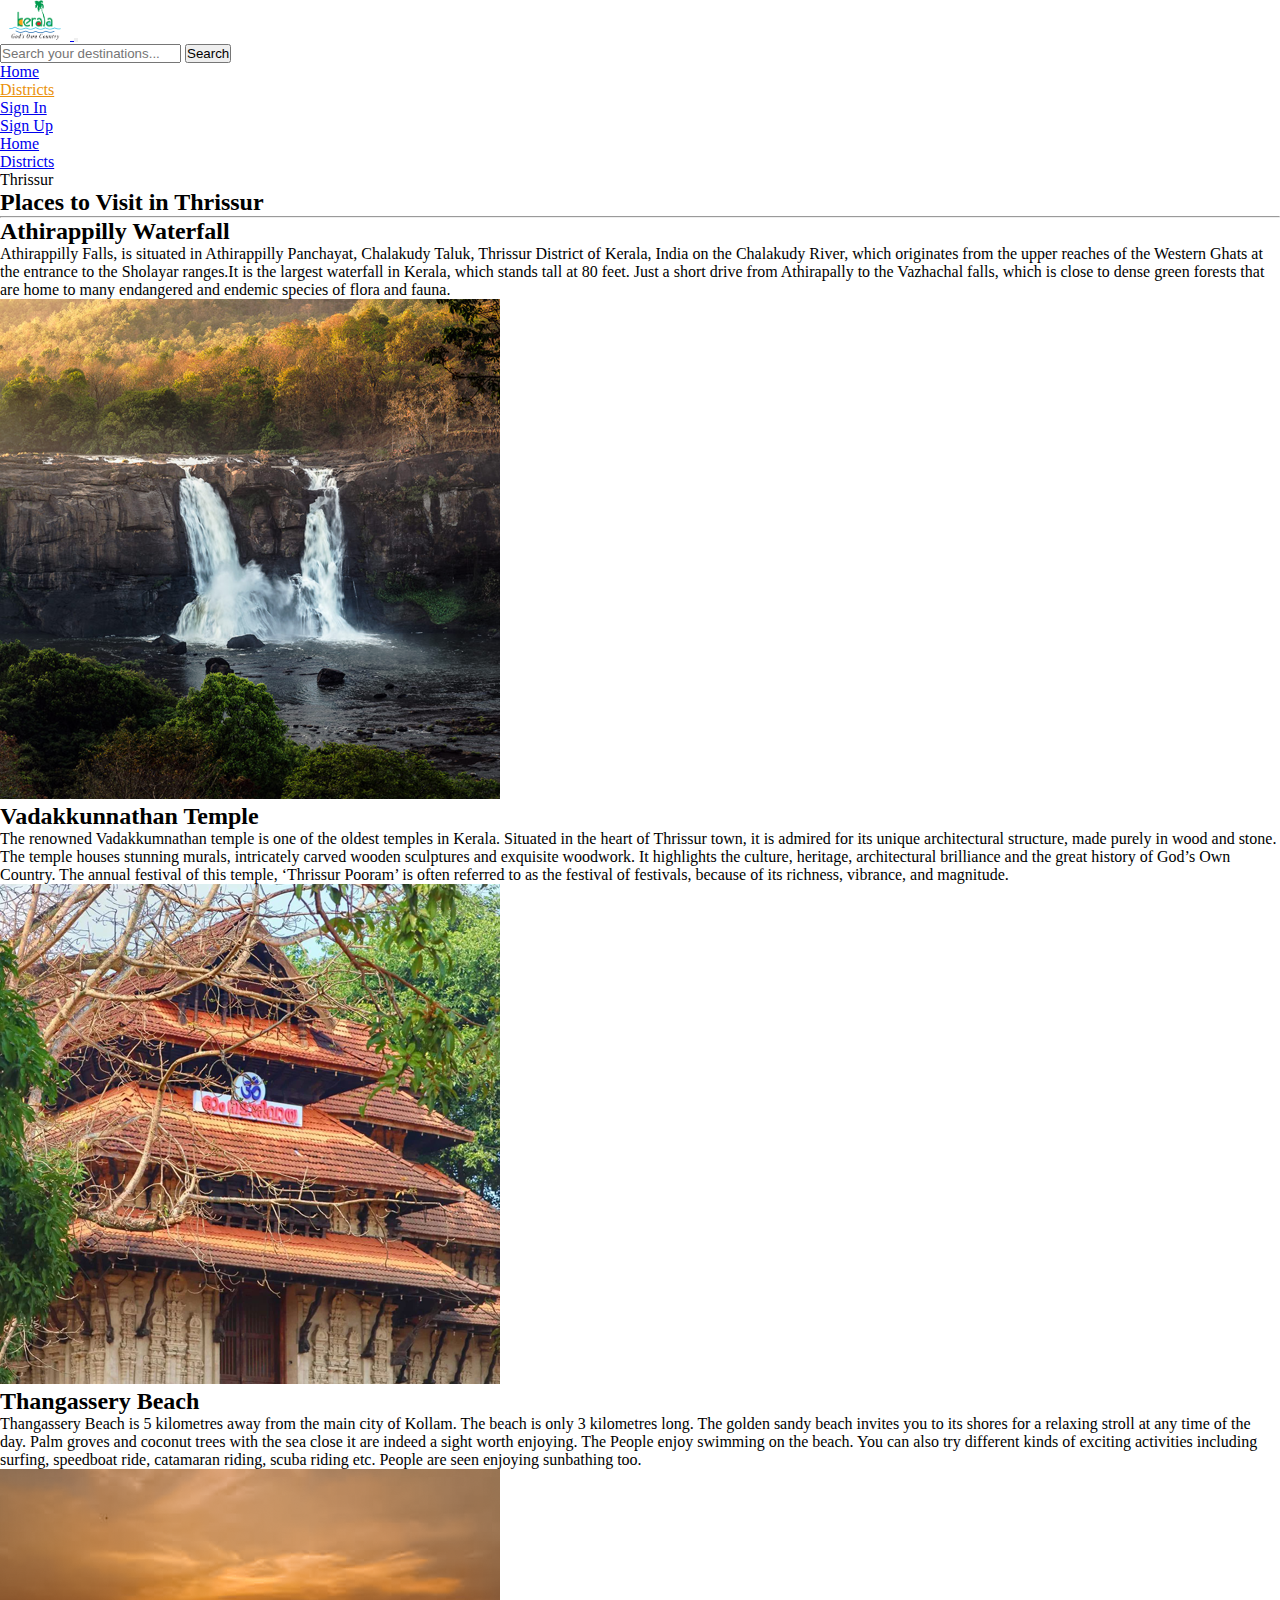
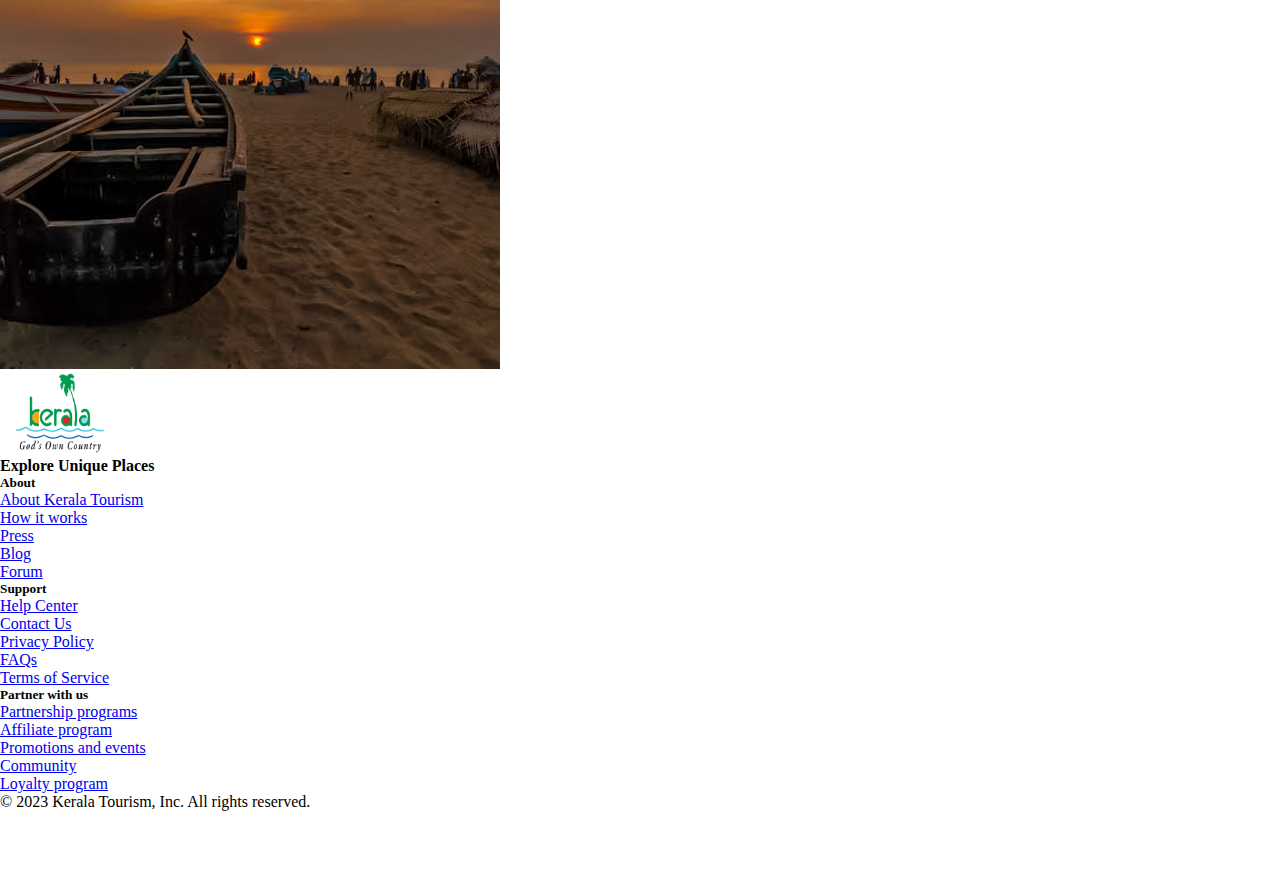
<file: District_5.html>
<!DOCTYPE html>
<html lang="en">

<head>
    <meta charset="UTF-8">
    <meta name="viewport" content="width=device-width, initial-scale=1.0">
    <title>Kerala Tourism Department</title>
    <link href="https://cdn.jsdelivr.net/npm/bootstrap@5.3.2/dist/css/bootstrap.min.css" rel="stylesheet"
        integrity="sha384-T3c6CoIi6uLrA9TneNEoa7RxnatzjcDSCmG1MXxSR1GAsXEV/Dwwykc2MPK8M2HN" crossorigin="anonymous">
    <link rel="stylesheet" href="Style.css">
</head>

<body>
    <!-- Nav Bar -->
    <nav class="navbar navbar-expand-lg bg-body-tertiary">
        <div class="container-md">
            <a class="navbar-brand" href="index.html">
                <img src="Photos/logo1.png" alt="Bootstrap" width="70" height="40">
            </a>
            <button class="navbar-toggler" type="button" data-bs-toggle="collapse"
                data-bs-target="#navbarSupportedContent" aria-controls="navbarSupportedContent" aria-expanded="false"
                aria-label="Toggle navigation">
                <span class="navbar-toggler-icon"></span>
            </button>
            <div class="collapse navbar-collapse" id="navbarSupportedContent">
                <form class="d-flex" role="search">
                    <input class="form-control col-auto me-2" type="search" placeholder="Search your destinations..."
                        aria-label="Search">
                    <button class="btn btn-outline-primary" type="submit">Search</button>
                </form>
                <ul class="navbar-nav ms-auto mb-2 mb-lg-0">
                    <li class="nav-item px-1">
                        <a class="nav-link" aria-current="page" href="index.html">Home</a>
                    </li>
                    <li class="nav-item px-1">
                        <a style="color: #EA910B;" class="nav-link active fw-semibold" href="Districts_page.html">Districts</a>
                    </li>
                    <li class="nav-item px-1">
                        <a class="nav-link" href="sign_in_page.html">Sign In</a>
                    </li>
                    <li class="nav-item">
                        <a class="btn btn-primary" href="sign_up_page.html" role="button">Sign Up</a>
                    </li>
                </ul>
            </div>
        </div>
    </nav>
    <!-- Nav Bar Ends -->

    <!-- Breadcrumbs -->
    <div class="container">
        <nav aria-label="breadcrumb">
            <ol class="breadcrumb p-3 bg-body rounded-3">
                <li class="breadcrumb-item"><a href="index.html">Home</a></li>
                <li class="breadcrumb-item"><a href="Districts_page.html">Districts</a></li>
                <li class="breadcrumb-item active" aria-current="page">Thrissur</li>
            </ol>
        </nav>
    </div>
    <!-- Breadcrumbs Ends -->

    <!-- Title Cards Section -->
    <div class="container">
        <div class="container mt-5">
            <h2 class="fw-semibold">Places to Visit in Thrissur</h2>
        </div>
        <hr class="featurette-divider my-5">
        <div class="container">
            <div class="row featurette my-5 d-flex justify-content-center align-items-center">
                <div class="col-md-7 order-md-2">
                    <h2 class="featurette-heading fw-normal lh-1">Athirappilly Waterfall<span
                            class="text-body-secondary"></span></h2>
                    <p class="lead">Athirappilly Falls, is situated in Athirappilly Panchayat, Chalakudy Taluk, Thrissur
                        District of Kerala, India on the Chalakudy River, which originates from the upper reaches of the
                        Western Ghats at the entrance to the Sholayar ranges.It is the largest waterfall in Kerala,
                        which stands tall at 80 feet. Just a short drive from Athirapally to the Vazhachal falls, which
                        is close to dense green forests that are home to many endangered and endemic species of flora
                        and fauna.</p>
                </div>
                <div class="col-md-5 order-md-1">
                    <img src="Photos/District_5/thr_1.png"
                        class="rounded-4 bd-placeholder-img bd-placeholder-img-lg featurette-image img-fluid mx-auto"
                        width="500" height="500" role="img" aria-label="Placeholder: img"
                        preserveAspectRatio="xMidYMid slice" focusable="false">
                    <rect width="100%" height="100%" fill="var(--bs-secondary-bg)"></rect><text x="50%" y="50%"
                        fill="var(--bs-secondary-color)" dy=".3em"></text>
                    </img>
                </div>
            </div>
            <div class="row featurette my-5 d-flex justify-content-center align-items-center">
                <div class="col-md-7">
                    <h2 class="featurette-heading fw-normal lh-1">Vadakkunnathan Temple<span
                            class="text-body-secondary"></span></h2>
                    <p class="lead">The renowned Vadakkumnathan temple is one of the oldest temples in Kerala. Situated
                        in the heart of Thrissur town, it is admired for its unique architectural structure, made purely
                        in wood and stone. The temple houses stunning murals, intricately carved wooden sculptures and
                        exquisite woodwork. It highlights the culture, heritage, architectural brilliance and the great
                        history of God’s Own Country. The annual festival of this temple, ‘Thrissur Pooram’ is often
                        referred to as the festival of festivals, because of its richness, vibrance, and magnitude. </p>
                </div>
                <div class="col-md-5">
                    <img src="Photos/District_5/thr_2.png"
                        class="rounded-4 bd-placeholder-img bd-placeholder-img-lg featurette-image img-fluid mx-auto"
                        width="500" height="500" role="img" aria-label="Placeholder: 500x500"
                        preserveAspectRatio="xMidYMid slice" focusable="false">
                    <rect width="100%" height="100%" fill="var(--bs-secondary-bg)"></rect><text x="50%" y="50%"
                        fill="var(--bs-secondary-color)" dy=".3em"></text>
                    </img>
                </div>
            </div>
            <div class="row featurette my-5 d-flex justify-content-center align-items-center">
                <div class="col-md-7 order-md-2">
                    <h2 class="featurette-heading fw-normal lh-1">Thangassery Beach<span
                            class="text-body-secondary"></span>
                    </h2>
                    <p class="lead">Thangassery Beach is 5 kilometres away from the main city of Kollam. The beach is only 3 kilometres long.  The golden sandy beach invites you to its shores for a relaxing stroll at any time of the day.  Palm groves and coconut trees with the sea close it are indeed a sight worth enjoying. The People enjoy swimming on the beach. You can also try different kinds of exciting activities including surfing, speedboat ride, catamaran riding, scuba riding etc. People are seen enjoying sunbathing too.</p>
                </div>
                <div class="col-md-5 order-md-1">
                    <img src="Photos/District_5/thr_3.png"
                        class="rounded-4 bd-placeholder-img bd-placeholder-img-lg featurette-image img-fluid mx-auto"
                        width="500" height="500" role="img" aria-label="Placeholder: 500x500"
                        preserveAspectRatio="xMidYMid slice" focusable="false">
                    <rect width="100%" height="100%" fill="var(--bs-secondary-bg)"></rect><text x="50%" y="50%"
                        fill="var(--bs-secondary-color)" dy=".3em"></text>
                    </img src="Photos/Pta_images/pta_3.png">
                </div>
            </div>
        </div>
    </div>
    <!-- Title Cards Section Ends -->

    <!-- Footer Section -->
    <div class="border-top">
        <div class="container">
            <footer class="row row-cols-1 row-cols-sm-2 row-cols-md-5 py-5 my-5">
                <div class="col mb-3">
                    <a href="/" class="d-flex align-items-center mb-3 link-body-emphasis text-decoration-none">
                        <img src="Photos/logo1.png" class="bi me-2" width="120" height="80">
                        <use xlink:href="#bootstrap"></use></img>
                    </a>
                    <p class="text-body-secondary"><strong>Explore Unique Places</strong></p>
                </div>

                <div class="col mb-3">

                </div>

                <div class="col mb-3">
                    <h5>About</h5>
                    <ul class="nav flex-column">
                        <li class="nav-item mb-2"><a href="#" class="nav-link p-0 text-body-secondary">About Kerala
                                Tourism</a></li>
                        <li class="nav-item mb-2"><a href="#" class="nav-link p-0 text-body-secondary">How it works</a>
                        </li>
                        <li class="nav-item mb-2"><a href="#" class="nav-link p-0 text-body-secondary">Press</a></li>
                        <li class="nav-item mb-2"><a href="#" class="nav-link p-0 text-body-secondary">Blog</a></li>
                        <li class="nav-item mb-2"><a href="#" class="nav-link p-0 text-body-secondary">Forum</a></li>
                    </ul>
                </div>

                <div class="col mb-3">
                    <h5>Support</h5>
                    <ul class="nav flex-column">
                        <li class="nav-item mb-2"><a href="#" class="nav-link p-0 text-body-secondary">Help Center</a>
                        </li>
                        <li class="nav-item mb-2"><a href="#" class="nav-link p-0 text-body-secondary">Contact Us</a>
                        </li>
                        <li class="nav-item mb-2"><a href="#" class="nav-link p-0 text-body-secondary">Privacy
                                Policy</a></li>
                        <li class="nav-item mb-2"><a href="#" class="nav-link p-0 text-body-secondary">FAQs</a></li>
                        <li class="nav-item mb-2"><a href="#" class="nav-link p-0 text-body-secondary">Terms of
                                Service</a></li>
                    </ul>
                </div>

                <div class="col mb-3">
                    <h5>Partner with us</h5>
                    <ul class="nav flex-column">
                        <li class="nav-item mb-2"><a href="#" class="nav-link p-0 text-body-secondary">Partnership
                                programs</a></li>
                        <li class="nav-item mb-2"><a href="#" class="nav-link p-0 text-body-secondary">Affiliate
                                program</a></li>
                        <li class="nav-item mb-2"><a href="#" class="nav-link p-0 text-body-secondary">Promotions and
                                events</a></li>
                        <li class="nav-item mb-2"><a href="#" class="nav-link p-0 text-body-secondary">Community</a>
                        </li>
                        <li class="nav-item mb-2"><a href="#" class="nav-link p-0 text-body-secondary">Loyalty
                                program</a></li>
                    </ul>
                </div>
            </footer>
        </div>
    </div>
    <div class=" container flex-column flex-sm-row justify-content-between py-4 my-4 ">
        <p>© 2023 Kerala Tourism, Inc. All rights reserved.</p>
        <ul class="list-unstyled d-flex">
            <li class="ms-3"><a class="link-body-emphasis" href="#"><svg class="bi" width="24" height="24">
                        <use xlink:href="#twitter"></use>
                    </svg></a></li>
            <li class="ms-3"><a class="link-body-emphasis" href="#"><svg class="bi" width="24" height="24">
                        <use xlink:href="#instagram"></use>
                    </svg></a></li>
            <li class="ms-3"><a class="link-body-emphasis" href="#"><svg class="bi" width="24" height="24">
                        <use xlink:href="#facebook"></use>
                    </svg></a></li>
        </ul>
    </div>
    <!-- Footer Section Ends -->


    <script src="https://cdn.jsdelivr.net/npm/bootstrap@5.3.2/dist/js/bootstrap.bundle.min.js"
        integrity="sha384-C6RzsynM9kWDrMNeT87bh95OGNyZPhcTNXj1NW7RuBCsyN/o0jlpcV8Qyq46cDfL"
        crossorigin="anonymous"></script>
</body>

</html>
</file>
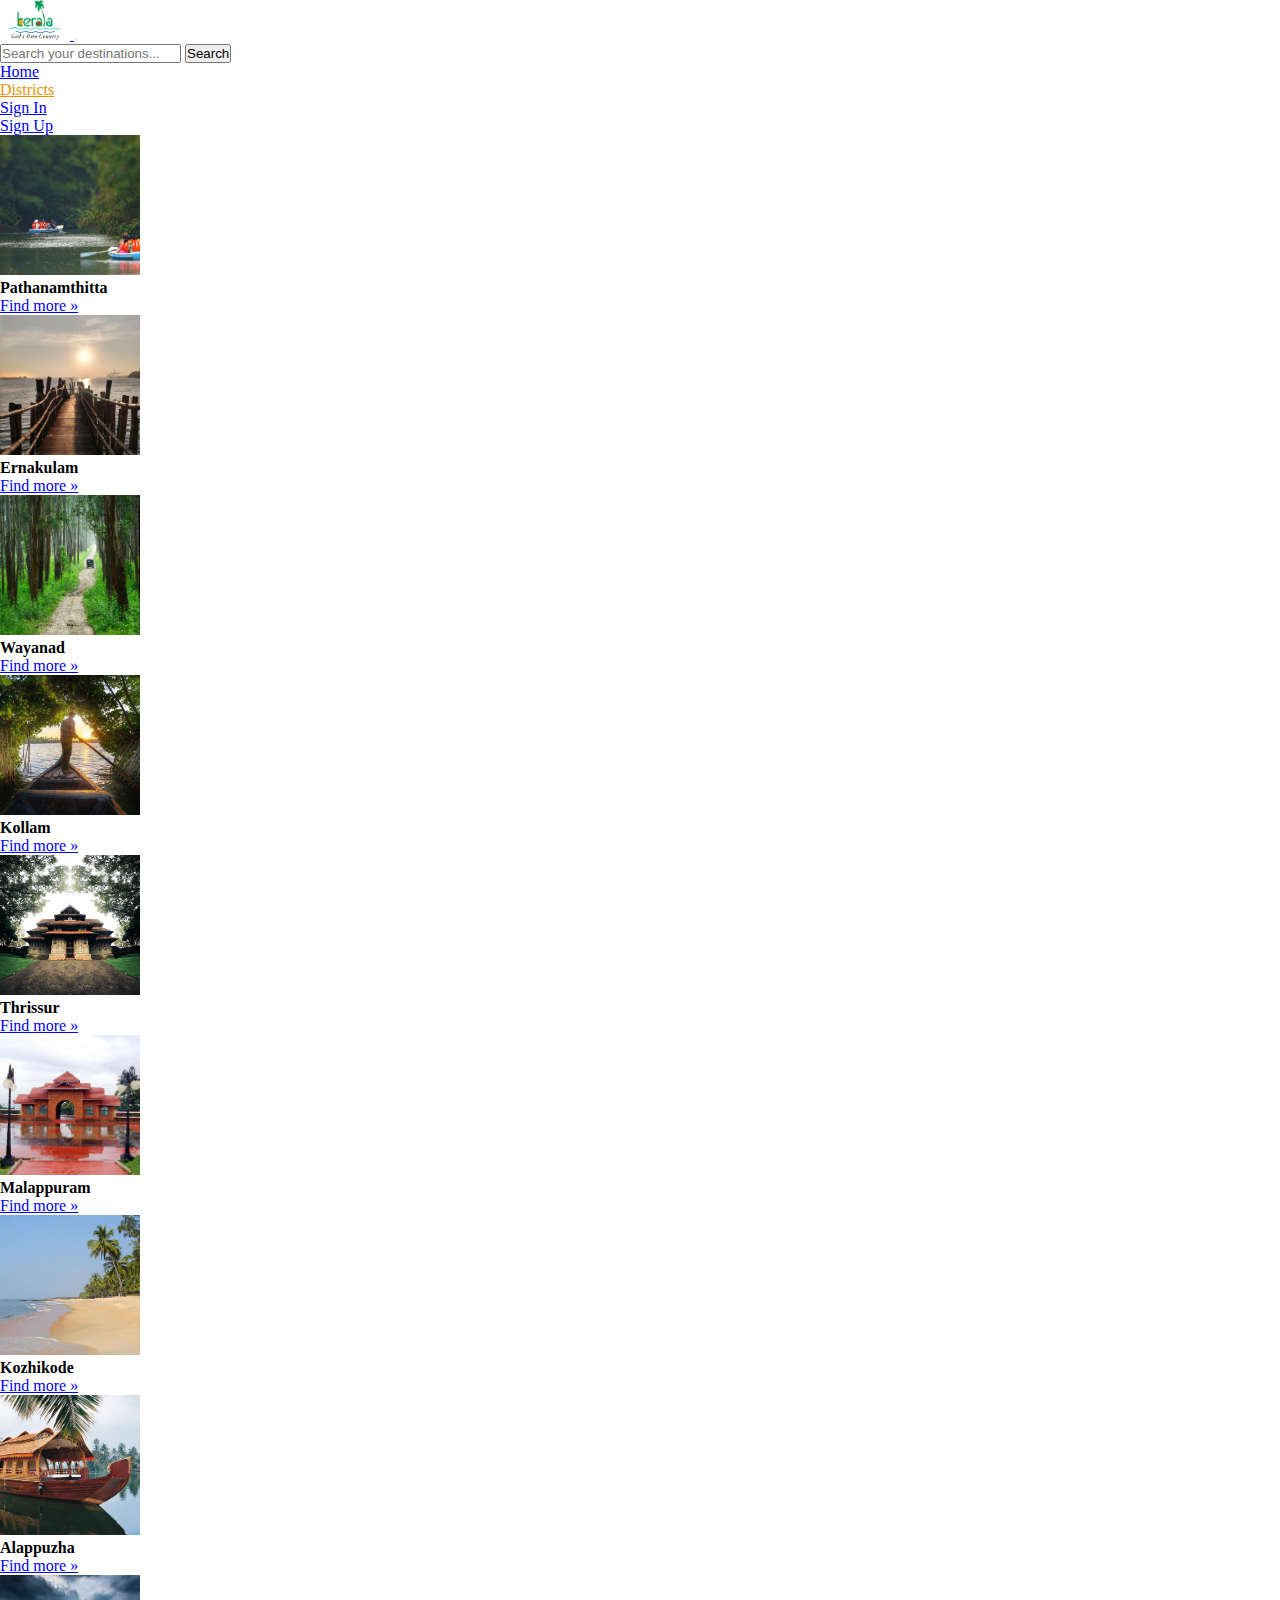
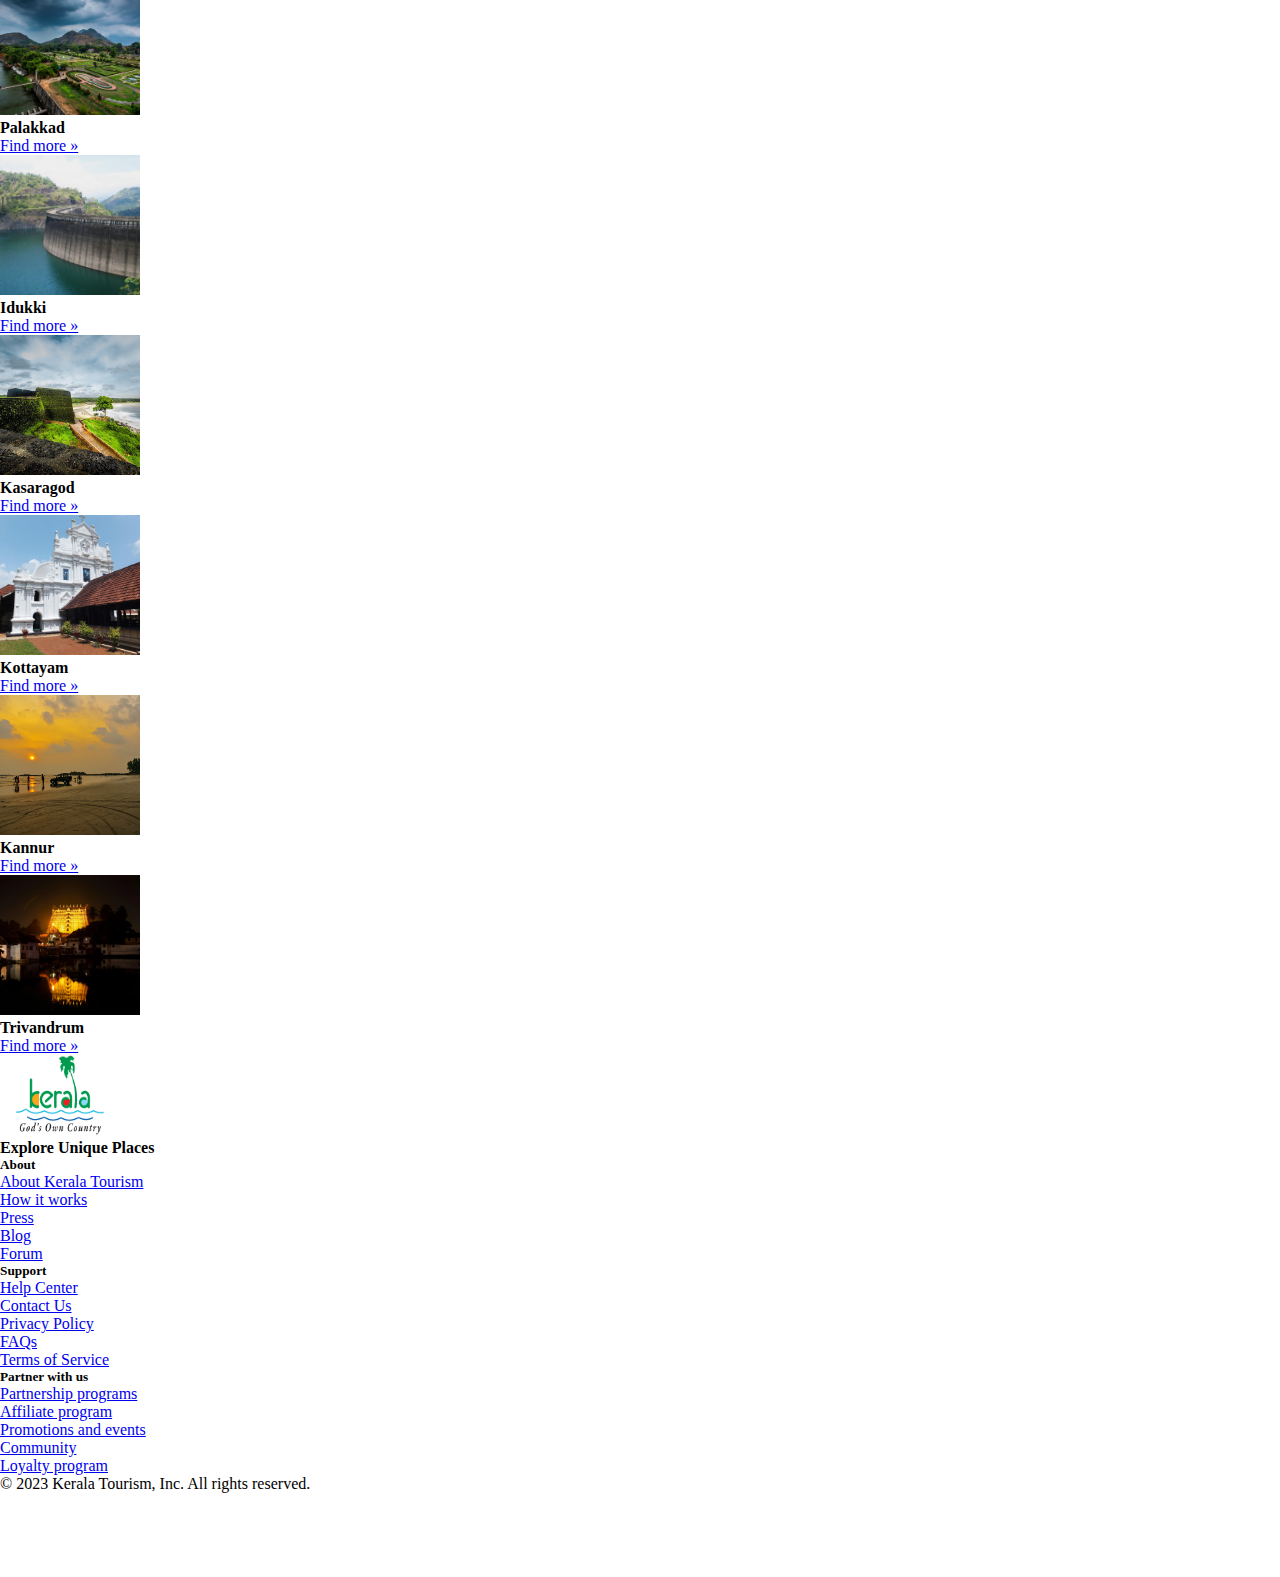
<file: Districts_page.html>
<!DOCTYPE html>
<html lang="en">

<head>
    <meta charset="UTF-8">
    <meta name="viewport" content="width=device-width, initial-scale=1.0">
    <title>Kerala Tourism Department</title>
    <link href="https://cdn.jsdelivr.net/npm/bootstrap@5.3.2/dist/css/bootstrap.min.css" rel="stylesheet"
        integrity="sha384-T3c6CoIi6uLrA9TneNEoa7RxnatzjcDSCmG1MXxSR1GAsXEV/Dwwykc2MPK8M2HN" crossorigin="anonymous">
    <link rel="stylesheet" href="Style.css">
</head>

<body>
    <!-- Nav Bar -->
    <nav class="navbar navbar-expand-lg bg-body-tertiary">
        <div class="container-md">
            <a class="navbar-brand" href="index.html">
                <img src="Photos/logo1.png" alt="Bootstrap" width="70" height="40">
            </a>
            <button class="navbar-toggler" type="button" data-bs-toggle="collapse"
                data-bs-target="#navbarSupportedContent" aria-controls="navbarSupportedContent" aria-expanded="false"
                aria-label="Toggle navigation">
                <span class="navbar-toggler-icon"></span>
            </button>
            <div class="collapse navbar-collapse" id="navbarSupportedContent">
                <form class="d-flex" role="search">
                    <input class="form-control col-auto me-2" type="search" placeholder="Search your destinations..."
                        aria-label="Search">
                    <button class="btn btn-outline-primary" type="submit">Search</button>
                </form>
                <ul class="navbar-nav ms-auto mb-2 mb-lg-0">
                    <li class="nav-item px-1">
                        <a class="nav-link" aria-current="page" href="index.html">Home</a>
                    </li>
                    <li class="nav-item px-1">
                        <a style="color: #EA910B;" class="nav-link active fw-semibold" href="#">Districts</a>
                    </li>
                    <li class="nav-item px-1">
                        <a class="nav-link" href="sign_in_page.html">Sign In</a>
                    </li>
                    <li class="nav-item">
                        <a class="btn btn-primary" href="sign_up_page.html" role="button">Sign Up</a>
                    </li>
                </ul>
            </div>
        </div>
    </nav>
    <!-- Nav Bar Ends -->

    <!-- Round Card Section -->
    <div class="container my-4">
        <div class="row d-flex justify-content-center align-items-center">
            <div
                class="col-lg-2 col-md-3 col-sm-5 col-5 border rounded shadow p-3 mb-5 bg-body-tertiary rounded mx-2 my-2 d-flex justify-content-center align-items-center flex-wrap">
                <a href="District_1.html"><img src="Photos/Districts/pta.jpg"
                        class="bd-placeholder-img rounded-circle mt-3 shadow-sm p-1 bg-bg-body rounded" width="140"
                        height="140" role="img" aria-label="Placeholder" preserveAspectRatio="xMidYMid slice"
                        focusable="false">
                    <rect width="100%" height="100%" fill="var(--bs-secondary-color)"></rect></img>
                </a>
                <h4 class="fw-normal my-3">Pathanamthitta</h4>
                <p><a class="btn btn-outline-primary btn-sm" href="District_1.html">Find more »</a></p>
            </div>
            <div
                class="col-lg-2 col-md-3 col-sm-5 col-5 border rounded shadow p-3 mb-5 bg-body-tertiary rounded mx-2 my-2 d-flex justify-content-center align-items-center flex-wrap">
                <a href="District_2.html"><img src="Photos/Districts/ern.jpg"
                        class="bd-placeholder-img rounded-circle mt-3 shadow-sm p-1 bg-bg-body rounded" width="140"
                        height="140" role="img" aria-label="Placeholder" preserveAspectRatio="xMidYMid slice"
                        focusable="false">
                    <rect width="100%" height="100%" fill="var(--bs-secondary-color)"></rect></img>
                </a>
                <h4 class="fw-normal my-3 mx-2">Ernakulam</h4>
                <p><a class="btn btn-outline-primary btn-sm" href="District_2.html">Find more »</a></p>
            </div>
            <div
                class="col-lg-2 col-md-3 col-sm-5 col-5 border rounded shadow p-3 mb-5 bg-body-tertiary rounded mx-2 my-2 d-flex justify-content-center align-items-center flex-wrap">
                <a href="District_3.html"><img src="Photos/Districts/way.jpg"
                        class="bd-placeholder-img rounded-circle mt-3 shadow-sm p-1 bg-bg-body rounded" width="140"
                        height="140" role="img" aria-label="Placeholder" preserveAspectRatio="xMidYMid slice"
                        focusable="false">
                    <rect width="100%" height="100%" fill="var(--bs-secondary-color)"></rect></img>
                </a>
                <h4 class="fw-normal my-3 mx-3">Wayanad</h4>
                <p><a class="btn btn-outline-primary btn-sm" href="District_3.html">Find more »</a></p>
            </div>
            <div
                class="col-lg-2 col-md-3 col-sm-5 col-5 border rounded shadow p-3 mb-5 bg-body-tertiary rounded mx-2 my-2 d-flex justify-content-center align-items-center flex-wrap">
                <a href="District_4.html"><img src="Photos/Districts/kol.jpg"
                        class="bd-placeholder-img rounded-circle mt-3 shadow-sm p-1 bg-bg-body rounded" width="140"
                        height="140" role="img" aria-label="Placeholder" preserveAspectRatio="xMidYMid slice"
                        focusable="false">
                    <rect width="100%" height="100%" fill="var(--bs-secondary-color)"></rect></img>
                </a>
                <h4 class="fw-normal my-3 mx-4">Kollam</h4>
                <p><a class="btn btn-outline-primary btn-sm" href="District_4.html">Find more »</a></p>
            </div>
            <div
                class="col-lg-2 col-md-3 col-sm-5 col-5 border rounded shadow p-3 mb-5 bg-body-tertiary rounded mx-2 my-2 d-flex justify-content-center align-items-center flex-wrap">
                <a href="District_5.html"><img src="Photos/Districts/thr.jpg"
                        class="bd-placeholder-img rounded-circle mt-3 shadow-sm p-1 bg-bg-body rounded" width="140"
                        height="140" role="img" aria-label="Placeholder" preserveAspectRatio="xMidYMid slice"
                        focusable="false">
                    <rect width="100%" height="100%" fill="var(--bs-secondary-color)"></rect></img>
                </a>
                <h4 class="fw-normal my-3 mx-4">Thrissur</h4>
                <p><a class="btn btn-outline-primary btn-sm" href="District_5.html">Find more »</a></p>
            </div>
            <div
                class="col-lg-2 col-md-3 col-sm-5 col-5 border rounded shadow p-3 mb-5 bg-body-tertiary rounded mx-2 my-2 d-flex justify-content-center align-items-center flex-wrap">
                <img src="Photos/Districts/mal.jpg"
                    class="bd-placeholder-img rounded-circle mt-3 shadow-sm p-1 bg-bg-body rounded" width="140"
                    height="140" role="img" aria-label="Placeholder" preserveAspectRatio="xMidYMid slice"
                    focusable="false">
                <rect width="100%" height="100%" fill="var(--bs-secondary-color)"></rect></img>
                <h4 class="fw-normal my-3">Malappuram</h4>
                <p><a class="btn btn-outline-primary btn-sm" href="#">Find more »</a></p>
            </div>
            <div
                class="col-lg-2 col-md-3 col-sm-5 col-5 border rounded shadow p-3 mb-5 bg-body-tertiary rounded mx-2 my-2 d-flex justify-content-center align-items-center flex-wrap">
                <img src="Photos/Districts/koz.jpg"
                    class="bd-placeholder-img rounded-circle mt-3 shadow-sm p-1 bg-bg-body rounded" width="140"
                    height="140" role="img" aria-label="Placeholder" preserveAspectRatio="xMidYMid slice"
                    focusable="false">
                <rect width="100%" height="100%" fill="var(--bs-secondary-color)"></rect></img>
                <h4 class="fw-normal my-3 mx-2">Kozhikode</h4>
                <p><a class="btn btn-outline-primary btn-sm" href="#">Find more »</a></p>
            </div>
            <div
                class="col-lg-2 col-md-3 col-sm-5 col-5 border rounded shadow p-3 mb-5 bg-body-tertiary rounded mx-2 my-2 d-flex justify-content-center align-items-center flex-wrap">
                <img src="Photos/Districts/Ala.jpg"
                    class="bd-placeholder-img rounded-circle mt-3 shadow-sm p-1 bg-bg-body rounded" width="140"
                    height="140" role="img" aria-label="Placeholder" preserveAspectRatio="xMidYMid slice"
                    focusable="false">
                <rect width="100%" height="100%" fill="var(--bs-secondary-color)"></rect></img>
                <h4 class="fw-normal my-3 mx-1">Alappuzha</h4>
                <p><a class="btn btn-outline-primary btn-sm" href="#">Find more »</a></p>
            </div>
            <div
                class="col-lg-2 col-md-3 col-sm-5 col-5 border rounded shadow p-3 mb-5 bg-body-tertiary rounded mx-2 my-2 d-flex justify-content-center align-items-center flex-wrap">
                <img src="Photos/Districts/pal.jpg"
                    class="bd-placeholder-img rounded-circle mt-3 shadow-sm p-1 bg-bg-body rounded" width="140"
                    height="140" role="img" aria-label="Placeholder" preserveAspectRatio="xMidYMid slice"
                    focusable="false">
                <rect width="100%" height="100%" fill="var(--bs-secondary-color)"></rect></img>
                <h4 class="fw-normal my-3 mx-3">Palakkad</h4>
                <p><a class="btn btn-outline-primary btn-sm" href="#">Find more »</a></p>
            </div>
            <div
                class="col-lg-2 col-md-3 col-sm-5 col-5 border rounded shadow p-3 mb-5 bg-body-tertiary rounded mx-2 my-2 d-flex justify-content-center align-items-center flex-wrap">
                <img src="Photos/Districts/idu.jpg"
                    class="bd-placeholder-img rounded-circle mt-3 shadow-sm p-1 bg-bg-body rounded" width="140"
                    height="140" role="img" aria-label="Placeholder" preserveAspectRatio="xMidYMid slice"
                    focusable="false">
                <rect width="100%" height="100%" fill="var(--bs-secondary-color)"></rect></img>
                <h4 class="fw-normal my-3 mx-5">Idukki</h4>
                <p><a class="btn btn-outline-primary btn-sm" href="#">Find more »</a></p>
            </div>
            <div
                class="col-lg-2 col-md-3 col-sm-5 col-5 border rounded shadow p-3 mb-5 bg-body-tertiary rounded mx-2 my-2 d-flex justify-content-center align-items-center flex-wrap">
                <img src="Photos/Districts/kas.jpg"
                    class="bd-placeholder-img rounded-circle mt-3 shadow-sm p-1 bg-bg-body rounded" width="140"
                    height="140" role="img" aria-label="Placeholder" preserveAspectRatio="xMidYMid slice"
                    focusable="false">
                <rect width="100%" height="100%" fill="var(--bs-secondary-color)"></rect></img>
                <h4 class="fw-normal my-3 mx-2">Kasaragod</h4>
                <p><a class="btn btn-outline-primary btn-sm" href="#">Find more »</a></p>
            </div>
            <div
                class="col-lg-2 col-md-3 col-sm-5 col-5 border rounded shadow p-3 mb-5 bg-body-tertiary rounded mx-2 my-2 d-flex justify-content-center align-items-center flex-wrap">
                <img src="Photos/Districts/kot.jpg"
                    class="bd-placeholder-img rounded-circle mt-3 shadow-sm p-1 bg-bg-body rounded" width="140"
                    height="140" role="img" aria-label="Placeholder" preserveAspectRatio="xMidYMid slice"
                    focusable="false">
                <rect width="100%" height="100%" fill="var(--bs-secondary-color)"></rect></img>
                <h4 class="fw-normal my-3 mx-3">Kottayam</h4>
                <p><a class="btn btn-outline-primary btn-sm" href="#">Find more »</a></p>
            </div>
            <div
                class="col-lg-2 col-md-3 col-sm-5 col-5 border rounded shadow p-3 mb-5 bg-body-tertiary rounded mx-2 my-2 d-flex justify-content-center align-items-center flex-wrap">
                <img src="Photos/Districts/kan.jpg"
                    class="bd-placeholder-img rounded-circle mt-3 shadow-sm p-1 bg-bg-body rounded" width="140"
                    height="140" role="img" aria-label="Placeholder" preserveAspectRatio="xMidYMid slice"
                    focusable="false">
                <rect width="100%" height="100%" fill="var(--bs-secondary-color)"></rect></img>
                <h4 class="fw-normal my-3 mx-4">Kannur</h4>
                <p><a class="btn btn-outline-primary btn-sm" href="#">Find more »</a></p>
            </div>
            <div
                class="col-lg-2 col-md-3 col-sm-5 col-5 border rounded shadow p-3 mb-5 bg-body-tertiary rounded mx-2 my-2 d-flex justify-content-center align-items-center flex-wrap">
                <img src="Photos/Districts/trv.jpg"
                    class="bd-placeholder-img rounded-circle mt-3 shadow-sm p-1 bg-bg-body rounded" width="140"
                    height="140" role="img" aria-label="Placeholder" preserveAspectRatio="xMidYMid slice"
                    focusable="false">
                <rect width="100%" height="100%" fill="var(--bs-secondary-color)"></rect></img>
                <h4 class="fw-normal my-3">Trivandrum</h4>
                <p><a class="btn btn-outline-primary btn-sm" href="#">Find more »</a></p>
            </div>
        </div>
    </div>
    <!-- Round Card Section Ends -->

    <!-- Footer Section -->
    <div class="border-top">
        <div class="container">
            <footer class="row row-cols-1 row-cols-sm-2 row-cols-md-5 py-5 my-5">
                <div class="col mb-3">
                    <a href="/" class="d-flex align-items-center mb-3 link-body-emphasis text-decoration-none">
                        <img src="Photos/logo1.png" class="bi me-2" width="120" height="80">
                        <use xlink:href="#bootstrap"></use></img>
                    </a>
                    <p class="text-body-secondary"><strong>Explore Unique Places</strong></p>
                </div>

                <div class="col mb-3">

                </div>

                <div class="col mb-3">
                    <h5>About</h5>
                    <ul class="nav flex-column">
                        <li class="nav-item mb-2"><a href="#" class="nav-link p-0 text-body-secondary">About Kerala
                                Tourism</a></li>
                        <li class="nav-item mb-2"><a href="#" class="nav-link p-0 text-body-secondary">How it works</a>
                        </li>
                        <li class="nav-item mb-2"><a href="#" class="nav-link p-0 text-body-secondary">Press</a></li>
                        <li class="nav-item mb-2"><a href="#" class="nav-link p-0 text-body-secondary">Blog</a></li>
                        <li class="nav-item mb-2"><a href="#" class="nav-link p-0 text-body-secondary">Forum</a></li>
                    </ul>
                </div>

                <div class="col mb-3">
                    <h5>Support</h5>
                    <ul class="nav flex-column">
                        <li class="nav-item mb-2"><a href="#" class="nav-link p-0 text-body-secondary">Help Center</a>
                        </li>
                        <li class="nav-item mb-2"><a href="#" class="nav-link p-0 text-body-secondary">Contact Us</a>
                        </li>
                        <li class="nav-item mb-2"><a href="#" class="nav-link p-0 text-body-secondary">Privacy
                                Policy</a></li>
                        <li class="nav-item mb-2"><a href="#" class="nav-link p-0 text-body-secondary">FAQs</a></li>
                        <li class="nav-item mb-2"><a href="#" class="nav-link p-0 text-body-secondary">Terms of
                                Service</a></li>
                    </ul>
                </div>

                <div class="col mb-3">
                    <h5>Partner with us</h5>
                    <ul class="nav flex-column">
                        <li class="nav-item mb-2"><a href="#" class="nav-link p-0 text-body-secondary">Partnership
                                programs</a></li>
                        <li class="nav-item mb-2"><a href="#" class="nav-link p-0 text-body-secondary">Affiliate
                                program</a></li>
                        <li class="nav-item mb-2"><a href="#" class="nav-link p-0 text-body-secondary">Promotions and
                                events</a></li>
                        <li class="nav-item mb-2"><a href="#" class="nav-link p-0 text-body-secondary">Community</a>
                        </li>
                        <li class="nav-item mb-2"><a href="#" class="nav-link p-0 text-body-secondary">Loyalty
                                program</a></li>
                    </ul>
                </div>
            </footer>
        </div>
    </div>
    <div class=" container flex-column flex-sm-row justify-content-between py-4 my-4 ">
        <p>© 2023 Kerala Tourism, Inc. All rights reserved.</p>
        <ul class="list-unstyled d-flex">
            <li class="ms-3"><a class="link-body-emphasis" href="#"><svg class="bi" width="24" height="24">
                        <use xlink:href="#twitter"></use>
                    </svg></a></li>
            <li class="ms-3"><a class="link-body-emphasis" href="#"><svg class="bi" width="24" height="24">
                        <use xlink:href="#instagram"></use>
                    </svg></a></li>
            <li class="ms-3"><a class="link-body-emphasis" href="#"><svg class="bi" width="24" height="24">
                        <use xlink:href="#facebook"></use>
                    </svg></a></li>
        </ul>
    </div>
    <!-- Footer Section Ends -->


    <script src="https://cdn.jsdelivr.net/npm/bootstrap@5.3.2/dist/js/bootstrap.bundle.min.js"
        integrity="sha384-C6RzsynM9kWDrMNeT87bh95OGNyZPhcTNXj1NW7RuBCsyN/o0jlpcV8Qyq46cDfL"
        crossorigin="anonymous"></script>
</body>

</html>
</file>
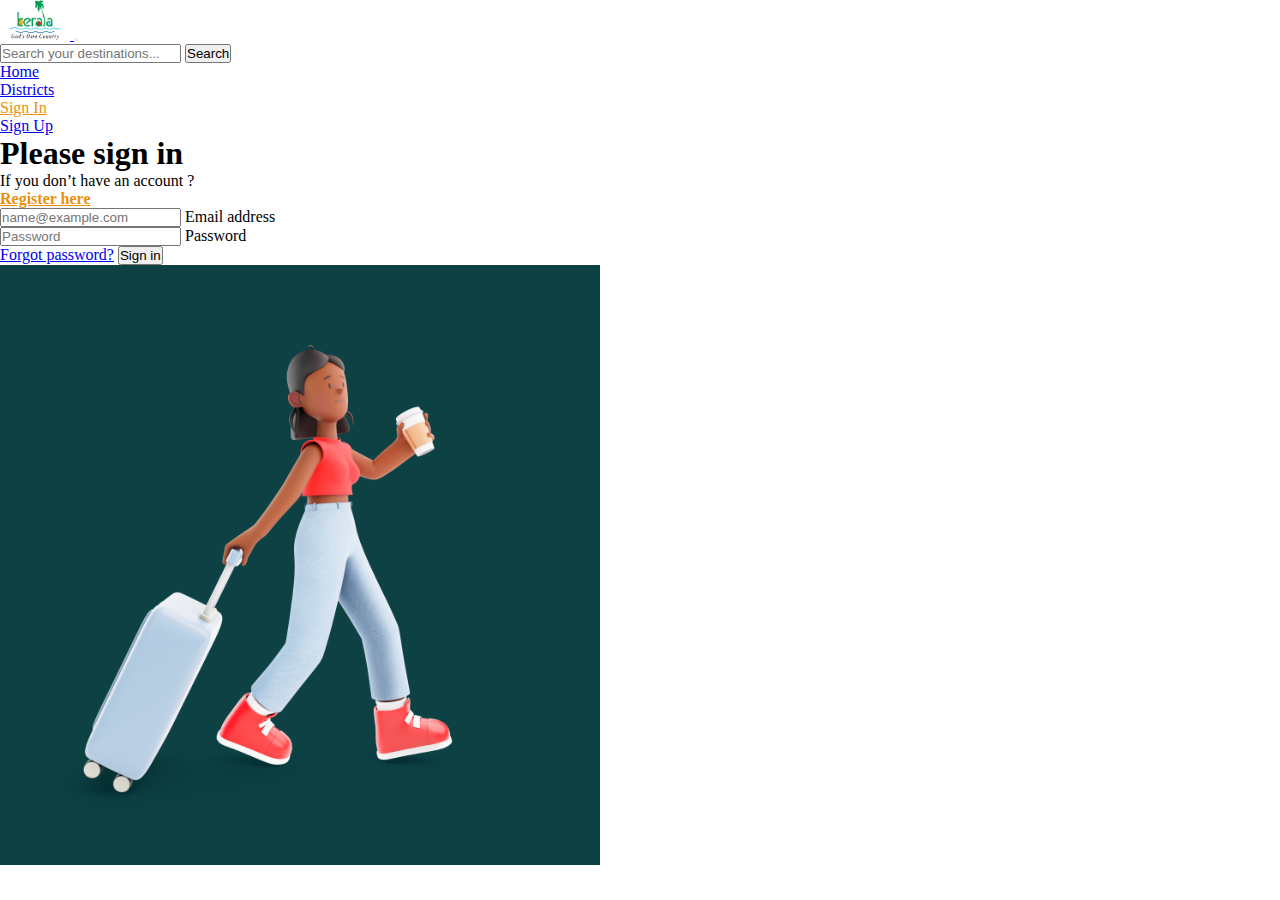
<file: Sign-in_page.html>
<!DOCTYPE html>
<html lang="en">

<head>
    <meta charset="UTF-8">
    <meta name="viewport" content="width=device-width, initial-scale=1.0">
    <title>Kerala Tourism Department</title>
    <link href="https://cdn.jsdelivr.net/npm/bootstrap@5.3.2/dist/css/bootstrap.min.css" rel="stylesheet"
        integrity="sha384-T3c6CoIi6uLrA9TneNEoa7RxnatzjcDSCmG1MXxSR1GAsXEV/Dwwykc2MPK8M2HN" crossorigin="anonymous">
    <link rel="stylesheet" href="Style.css">
</head>

<body>
    <!-- Nav Bar -->
    <nav class="navbar navbar-expand-lg bg-body-tertiary">
        <div class="container-md">
            <a class="navbar-brand" href="index.html">
                <img src="Photos/logo1.png" alt="Bootstrap" width="70" height="40">
            </a>
            <button class="navbar-toggler" type="button" data-bs-toggle="collapse"
                data-bs-target="#navbarSupportedContent" aria-controls="navbarSupportedContent" aria-expanded="false"
                aria-label="Toggle navigation">
                <span class="navbar-toggler-icon"></span>
            </button>
            <div class="collapse navbar-collapse" id="navbarSupportedContent">
                <form class="d-flex" role="search">
                    <input class="form-control col-auto me-2" type="search" placeholder="Search your destinations..."
                        aria-label="Search">
                    <button class="btn btn-outline-primary" type="submit">Search</button>
                </form>
                <ul class="navbar-nav ms-auto mb-2 mb-lg-0">
                    <li class="nav-item px-1">
                        <a class="nav-link" aria-current="page" href="index.html">Home</a>
                    </li>
                    <li class="nav-item px-1">
                        <a class="nav-link " href="Districts_page.html">Districts</a>
                    </li>
                    <li class="nav-item px-1">
                        <a style="color: #EA910B;" class="nav-link active fw-semibold" href="#">Sign In</a>
                    </li>
                    <li class="nav-item">
                        <a class="btn btn-primary" href="Sign-up_page.html" role="button">Sign Up</a>
                    </li>
                </ul>
            </div>
        </div>
    </nav>
    <!-- Nav Bar Ends -->

    <!-- Outer Container -->
    <div class="container my-5 py-5">
        <div class="row d-flex justify-content-center align-items-center">
            <div class="box1 col-lg-6 ">
                <main class="form-signin w-50 m-auto">
                    <form>
                        <h1 class="h3 mb-3 fw-medium">Please sign in</h1>
                        <div class="">
                            <p class="m-0 text-body-tertiary">If you don’t have an account ?</p>
                            <a style="color: #EA910B;" href="Sign-up_page.html"><b>Register here</b></a>
                        </div>

                        <div class="form-floating my-3">
                            <input type="email" class="form-control" id="floatingInput" placeholder="name@example.com"
                                fdprocessedid="dfk7xj">
                            <label for="floatingInput">Email address</label>
                        </div>
                        <div class="form-floating my-3">
                            <input type="password" class="form-control" id="floatingPassword" placeholder="Password"
                                fdprocessedid="8cv5do">
                            <label for="floatingPassword">Password</label>
                        </div>
                        <a class="small text-muted" href="#!">Forgot password?</a>
                        <button class="btn btn-primary w-100 py-2 my-3" type="submit" fdprocessedid="hjvwuq">Sign
                            in</button>
                    </form>
                </main>
            </div>
            <div class="box2 col-lg-6 d-lg-inline d-md-none d-none">
                <img src="Photos/Sign-in_cardimage.png" class="img-fluid rounded-4 shadow-lg bg-body rounded"
                    width="600px" alt="">
            </div>
        </div>
    </div>
    <!-- Outer Container -->


    <script src="https://cdn.jsdelivr.net/npm/bootstrap@5.3.2/dist/js/bootstrap.bundle.min.js"
        integrity="sha384-C6RzsynM9kWDrMNeT87bh95OGNyZPhcTNXj1NW7RuBCsyN/o0jlpcV8Qyq46cDfL"
        crossorigin="anonymous"></script>
</body>

</html>
</file>
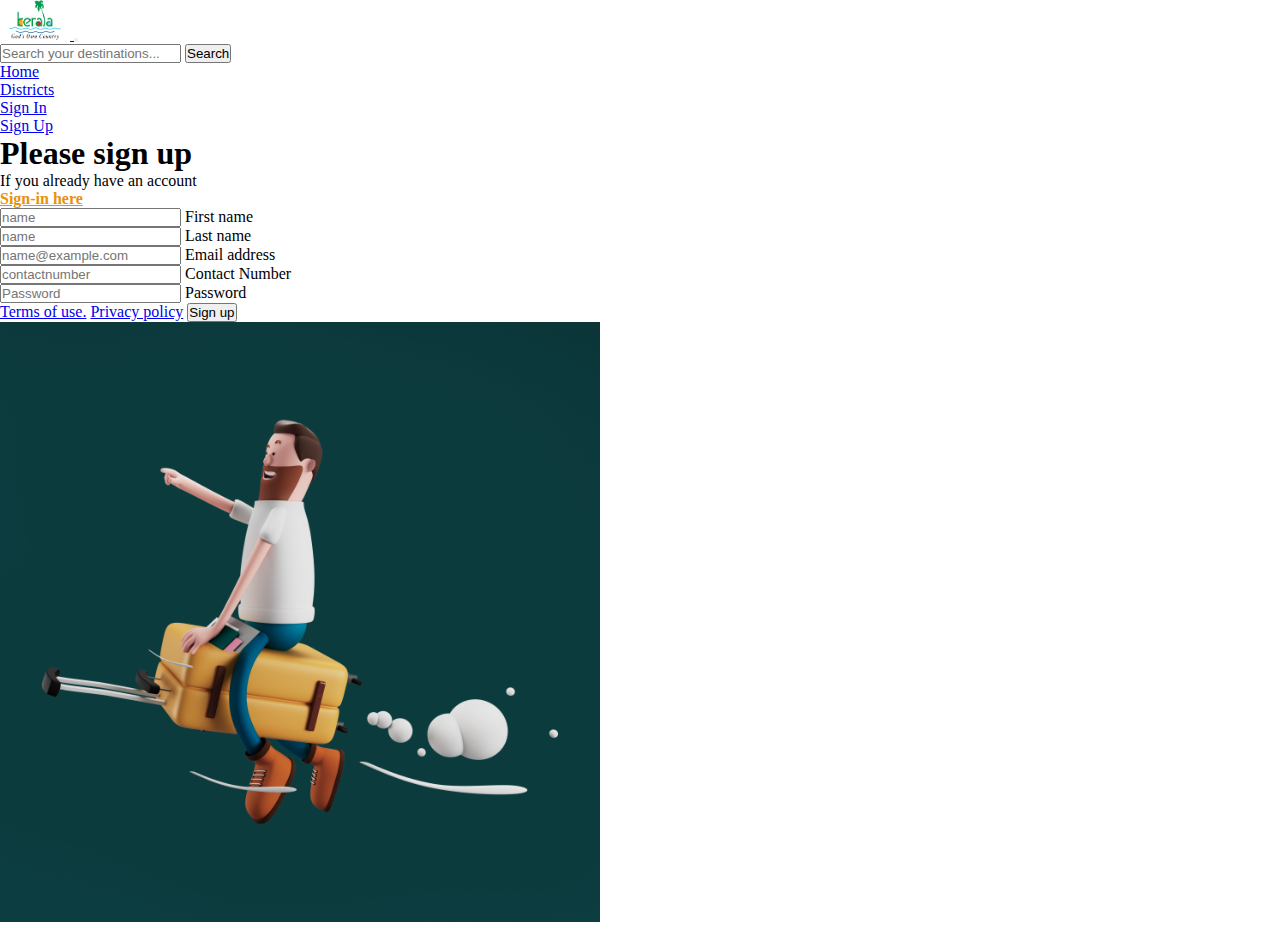
<file: Sign-up_page.html>
<!DOCTYPE html>
<html lang="en">

<head>
    <meta charset="UTF-8">
    <meta name="viewport" content="width=device-width, initial-scale=1.0">
    <title>Kerala Tourism Department</title>
    <link href="https://cdn.jsdelivr.net/npm/bootstrap@5.3.2/dist/css/bootstrap.min.css" rel="stylesheet"
        integrity="sha384-T3c6CoIi6uLrA9TneNEoa7RxnatzjcDSCmG1MXxSR1GAsXEV/Dwwykc2MPK8M2HN" crossorigin="anonymous">
    <link rel="stylesheet" href="Style.css">
</head>

<body>
    <!-- Nav Bar -->
    <nav class="navbar navbar-expand-lg bg-body-tertiary">
        <div class="container-md">
            <a class="navbar-brand" href="index.html">
                <img src="Photos/logo1.png" alt="Bootstrap" width="70" height="40">
            </a>
            <button class="navbar-toggler" type="button" data-bs-toggle="collapse"
                data-bs-target="#navbarSupportedContent" aria-controls="navbarSupportedContent" aria-expanded="false"
                aria-label="Toggle navigation">
                <span class="navbar-toggler-icon"></span>
            </button>
            <div class="collapse navbar-collapse" id="navbarSupportedContent">
                <form class="d-flex" role="search">
                    <input class="form-control col-auto me-2" type="search" placeholder="Search your destinations..."
                        aria-label="Search">
                    <button class="btn btn-outline-primary" type="submit">Search</button>
                </form>
                <ul class="navbar-nav ms-auto mb-2 mb-lg-0">
                    <li class="nav-item px-1">
                        <a class="nav-link" aria-current="page" href="index.html">Home</a>
                    </li>
                    <li class="nav-item px-1">
                        <a class="nav-link " href="Districts_page.html">Districts</a>
                    </li>
                    <li class="nav-item px-1">
                        <a class="nav-link" href="Sign-in_page.html">Sign In</a>
                    </li>
                    <li class="nav-item">
                        <a class="btn btn-primary fw-semibold" href="#" role="button">Sign Up</a>
                    </li>
                </ul>
            </div>
        </div>
    </nav>
    <!-- Nav Bar Ends -->

    <!-- Outer Container -->
    <div class="container my-5 py-5">
        <div class="row d-flex justify-content-center align-items-center">
            <div class="box1 col-lg-6 ">
                <main class="form-signin w-50 m-auto">
                    <form>
                        <h1 class="h3 mb-3 fw-medium">Please sign up</h1>
                        <div class="">
                            <p class="m-0 text-body-tertiary">If you already have an account</p>
                            <a style="color: #EA910B;" href="Sign-in_page.html"><b>Sign-in here</b></a>
                        </div>

                        <div class="row">
                            <div class="col-md-6 mb-0 my-3">
                                <div class="form-floating">
                                    <input type="text" class="form-control" id="floatingInput" placeholder="name"
                                        fdprocessedid="dfk7xj">
                                    <label for="floatingInput">First name</label>
                                </div>
                            </div>
                            <div class="col-md-6 mb-0 my-3">
                                <div class="form-floating">
                                    <input type="text" class="form-control" id="floatingInput" placeholder="name"
                                        fdprocessedid="dfk7xj">
                                    <label for="floatingInput">Last name</label>
                                </div>
                            </div>
                        </div>
                        <div class="form-floating my-3">
                            <input type="email" class="form-control" id="floatingInput" placeholder="name@example.com"
                                fdprocessedid="dfk7xj">
                            <label for="floatingInput">Email address</label>
                        </div>
                        <div class="form-floating my-3">
                            <input type="text" class="form-control" id="floatingInput" placeholder="contactnumber"
                                fdprocessedid="dfk7xj">
                            <label for="floatingPassword">Contact Number</label>
                        </div>
                        <div class="form-floating my-3">
                            <input type="password" class="form-control" id="floatingPassword" placeholder="Password"
                                fdprocessedid="8cv5do">
                            <label for="floatingPassword">Password</label>
                        </div>
                        <a href="#!" class="small text-muted">Terms of use.</a>
                        <a href="#!" class="small text-muted mx-1">Privacy policy</a>
                        <button class="btn btn-primary w-100 py-2 my-3" type="submit" fdprocessedid="hjvwuq">Sign
                            up</button>
                    </form>
                </main>
            </div>
            <div class="box2 col-lg-6 d-lg-inline d-md-none d-none">
                <img src="Photos/Sign-up_cardimage.png" class="img-fluid rounded-4 shadow-lg bg-body rounded"
                    width="600px" alt="">
            </div>
        </div>
    </div>
    <!-- Outer Container Ends -->

    <script src="https://cdn.jsdelivr.net/npm/bootstrap@5.3.2/dist/js/bootstrap.bundle.min.js"
        integrity="sha384-C6RzsynM9kWDrMNeT87bh95OGNyZPhcTNXj1NW7RuBCsyN/o0jlpcV8Qyq46cDfL"
        crossorigin="anonymous"></script>
</body>

</html>
</file>
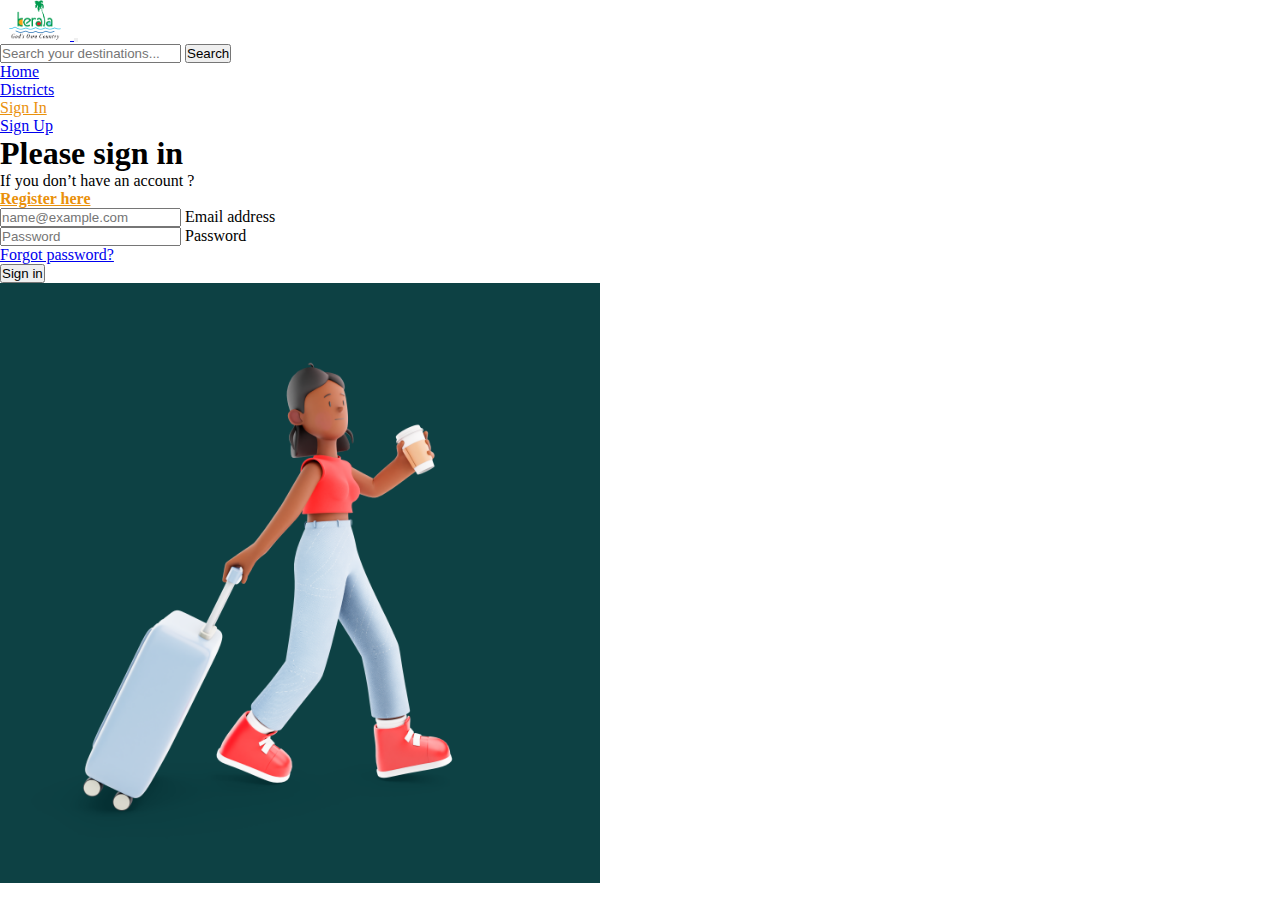
<file: sign_in_page.html>
<!DOCTYPE html>
<html lang="en">

<head>
    <meta charset="UTF-8">
    <meta name="viewport" content="width=device-width, initial-scale=1.0">
    <title>Kerala Tourism Department</title>
    <link href="https://cdn.jsdelivr.net/npm/bootstrap@5.3.2/dist/css/bootstrap.min.css" rel="stylesheet"
        integrity="sha384-T3c6CoIi6uLrA9TneNEoa7RxnatzjcDSCmG1MXxSR1GAsXEV/Dwwykc2MPK8M2HN" crossorigin="anonymous">
    <link rel="stylesheet" href="https://cdnjs.cloudflare.com/ajax/libs/font-awesome/6.4.2/css/all.min.css"
        integrity="sha512-z3gLpd7yknf1YoNbCzqRKc4qyor8gaKU1qmn+CShxbuBusANI9QpRohGBreCFkKxLhei6S9CQXFEbbKuqLg0DA=="
        crossorigin="anonymous" referrerpolicy="no-referrer" />
    <link rel="stylesheet" href="Style.css">
    <link rel="stylesheet" href="sign_in_style.css">
</head>

<body>
    <!-- Nav Bar -->
    <nav class="navbar navbar-expand-lg bg-body-tertiary">
        <div class="container-md">
            <a class="navbar-brand" href="/index.html">
                <img src="Photos/logo1.png" alt="Bootstrap" width="70" height="40">
            </a>
            <button class="navbar-toggler" type="button" data-bs-toggle="collapse"
                data-bs-target="#navbarSupportedContent" aria-controls="navbarSupportedContent" aria-expanded="false"
                aria-label="Toggle navigation">
                <span class="navbar-toggler-icon"></span>
            </button>
            <div class="collapse navbar-collapse" id="navbarSupportedContent">
                <form class="d-flex" role="search">
                    <input class="form-control col-auto me-2" type="search" placeholder="Search your destinations..."
                        aria-label="Search">
                    <button class="btn btn-outline-primary" type="submit">Search</button>
                </form>
                <ul class="navbar-nav ms-auto mb-2 mb-lg-0">
                    <li class="nav-item px-1">
                        <a class="nav-link" aria-current="page" href="index.html">Home</a>
                    </li>
                    <li class="nav-item px-1">
                        <a class="nav-link " href="Districts_page.html">Districts</a>
                    </li>
                    <li class="nav-item px-1">
                        <a style="color: #EA910B;" class="nav-link active fw-semibold" href="#">Sign In</a>
                    </li>
                    <li class="nav-item">
                        <a class="btn btn-primary" href="sign_up_page.html" role="button">Sign Up</a>
                    </li>
                </ul>
            </div>
        </div>
    </nav>
    <!-- Nav Bar Ends -->

    <!-- Outer Container -->
    <div class="container my-5 py-5">
        <div class="row d-flex justify-content-center align-items-center">
            <div class="box1 col-lg-6 col-12">
                <main class="form-signin container-md px-5 m-auto">
                    <form>
                        <h1 class="h3 mb-3 fw-medium">Please sign in</h1>
                        <div class="">
                            <p class="m-0 text-body-tertiary">If you don’t have an account ?</p>
                            <a style="color: #EA910B;" href="sign_up_page.html"><b>Register here</b></a>
                        </div>

                        <div class="form-floating my-3">
                            <input type="email" class="form-control" id="floatingInput" onkeyup="validateEmail()" placeholder="name@example.com"
                                fdprocessedid="q7zla">
                            <label for="floatingInput">Email address</label>
                            <span id="email-error"></span>
                        </div>
                        <div class="form-floating my-3">
                            <input type="password" class="form-control" id="floatingPassword" onkeyup="trigger()" placeholder="Password"
                                fdprocessedid="8cv5do">
                            <label for="floatingPassword">Password</label>
                            <i class="fa-solid fa-eye show-password"></i>
                            <p id="message">password is <span id="strength"></span></p>
                            <div class="password-checklist">
                                <h3 class="checklist-title">Password should  <i class="fa-solid fa-caret-right" style="color: #ffffff;"></i></h3>
                                <ul class="checklist">
                                    <li class="list-item">contain at least 8 characters</li>
                                    <li class="list-item">contain at least one number</li>
                                    <li class="list-item">contain at least one lowercase letter</li>
                                    <li class="list-item">contain at least one uppercase letter</li>
                                </ul>
                            </div>
                        </div>

                        <div class="mt-4"><a class="small text-muted" href="#!">Forgot password?</a></div>
                        <button class="btn btn-primary w-100 py-2 my-3" type="submit" fdprocessedid="hjvwuq">Sign
                            in</button>
                    </form>
                </main>
            </div>
            <div class="box2 col-lg-6 d-lg-inline d-md-none d-none">
                <img src="Photos/Sign-in_cardimage.png" class="img-fluid rounded-4 shadow-lg bg-body rounded"
                    width="600px" alt="">
            </div>
        </div>
    </div>
    <!-- Outer Container -->


    <script src="https://cdn.jsdelivr.net/npm/bootstrap@5.3.2/dist/js/bootstrap.bundle.min.js"
        integrity="sha384-C6RzsynM9kWDrMNeT87bh95OGNyZPhcTNXj1NW7RuBCsyN/o0jlpcV8Qyq46cDfL"
        crossorigin="anonymous"></script>
    <script src="sign_in_script.js"></script>
</body>

</html>
</file>
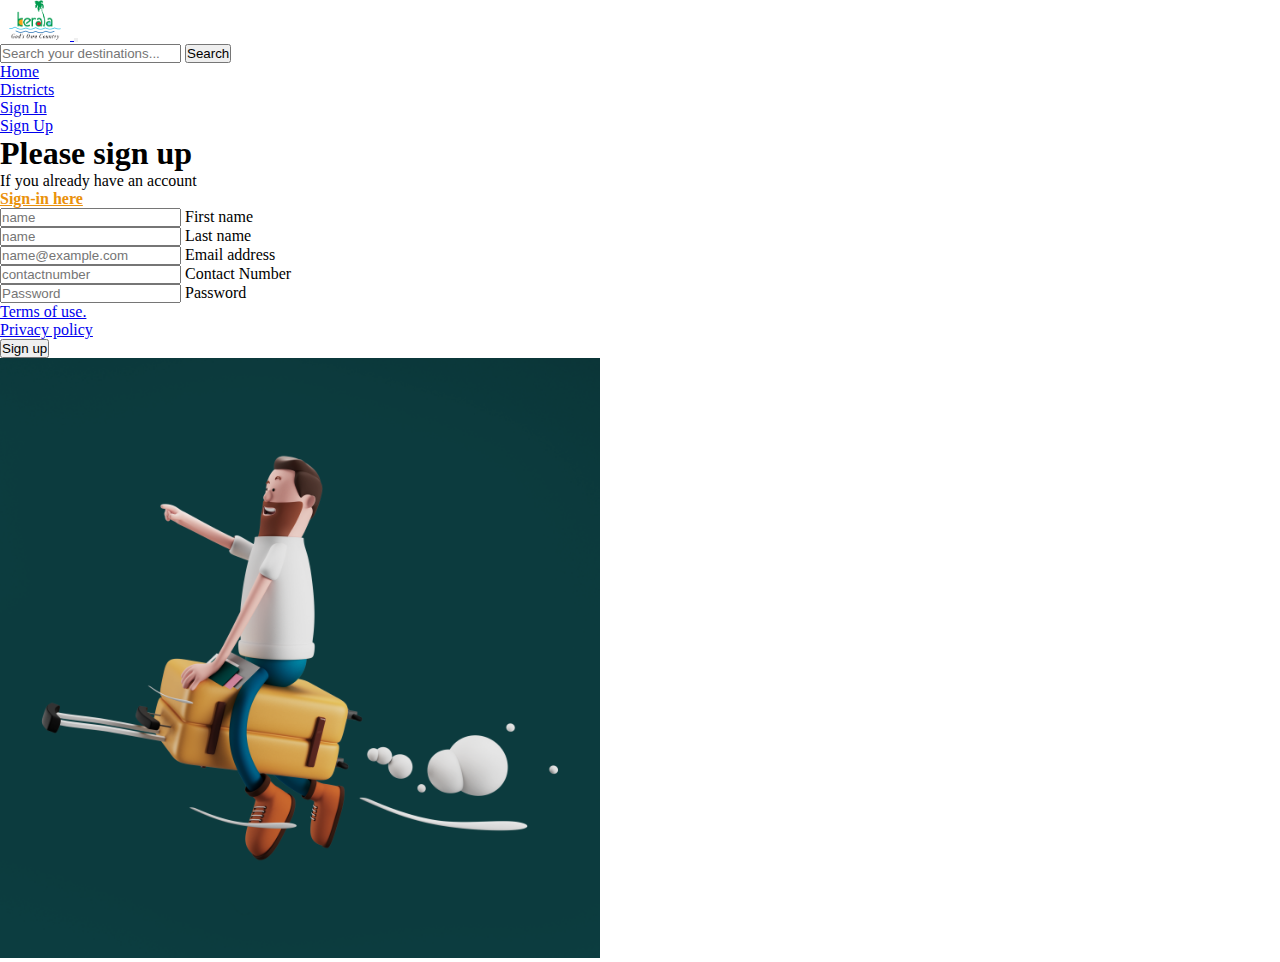
<file: sign_up_page.html>
<!DOCTYPE html>
<html lang="en">

<head>
    <meta charset="UTF-8">
    <meta name="viewport" content="width=device-width, initial-scale=1.0">
    <title>Kerala Tourism Department</title>
    <link href="https://cdn.jsdelivr.net/npm/bootstrap@5.3.2/dist/css/bootstrap.min.css" rel="stylesheet"
        integrity="sha384-T3c6CoIi6uLrA9TneNEoa7RxnatzjcDSCmG1MXxSR1GAsXEV/Dwwykc2MPK8M2HN" crossorigin="anonymous">
    <link rel="stylesheet" href="https://cdnjs.cloudflare.com/ajax/libs/font-awesome/6.4.2/css/all.min.css"
        integrity="sha512-z3gLpd7yknf1YoNbCzqRKc4qyor8gaKU1qmn+CShxbuBusANI9QpRohGBreCFkKxLhei6S9CQXFEbbKuqLg0DA=="
        crossorigin="anonymous" referrerpolicy="no-referrer" />
    <link rel="stylesheet" href="Style.css">
    <link rel="stylesheet" href="sign_up_style.css">
</head>

<body>
    <!-- Nav Bar -->
    <nav class="navbar navbar-expand-lg bg-body-tertiary">
        <div class="container-md">
            <a class="navbar-brand" href="/index.html">
                <img src="Photos/logo1.png" alt="Bootstrap" width="70" height="40">
            </a>
            <button class="navbar-toggler" type="button" data-bs-toggle="collapse"
                data-bs-target="#navbarSupportedContent" aria-controls="navbarSupportedContent" aria-expanded="false"
                aria-label="Toggle navigation">
                <span class="navbar-toggler-icon"></span>
            </button>
            <div class="collapse navbar-collapse" id="navbarSupportedContent">
                <form class="d-flex" role="search">
                    <input class="form-control col-auto me-2" type="search" placeholder="Search your destinations..."
                        aria-label="Search">
                    <button class="btn btn-outline-primary" type="submit">Search</button>
                </form>
                <ul class="navbar-nav ms-auto mb-2 mb-lg-0">
                    <li class="nav-item px-1">
                        <a class="nav-link" aria-current="page" href="index.html">Home</a>
                    </li>
                    <li class="nav-item px-1">
                        <a class="nav-link " href="Districts_page.html">Districts</a>
                    </li>
                    <li class="nav-item px-1">
                        <a class="nav-link" href="sign_in_page.html">Sign In</a>
                    </li>
                    <li class="nav-item">
                        <a class="btn btn-primary fw-semibold" href="#" role="button">Sign Up</a>
                    </li>
                </ul>
            </div>
        </div>
    </nav>
    <!-- Nav Bar Ends -->

    <!-- Outer Container -->
    <div class="container my-5 py-5">
        <div class="row d-flex justify-content-center align-items-center">
            <div class="box1 col-lg-6 ">
                <main class="form-signin container-md px-5 m-auto">
                    <form>
                        <h1 class="h3 mb-3 fw-medium">Please sign up</h1>
                        <div class="">
                            <p class="m-0 text-body-tertiary">If you already have an account</p>
                            <a style="color: #EA910B;" href="sign_in_page.html"><b>Sign-in here</b></a>
                        </div>

                        <div class="row">
                            <div class="col-md-6 mb-0 my-3">
                                <div class="form-floating">
                                    <input type="text" class="form-control" id="floatingInputFname" onkeyup="validateFname()" placeholder="name"
                                        fdprocessedid="dfk7xj">
                                    <label for="floatingInput">First name</label>
                                    <span id="fname-error"></span>
                                </div>
                            </div>
                            <div class="col-md-6 mb-0 my-3">
                                <div class="form-floating">
                                    <input type="text" class="form-control" id="floatingInputLname" onkeyup="validateLname()" placeholder="name"
                                        fdprocessedid="dfk7xj">
                                    <label for="floatingInput">Last name</label>
                                    <span id="lname-error"></span>
                                </div>
                            </div>
                        </div>
                        <div class="form-floating my-3">
                            <input type="email" class="form-control" id="floatingInput" onkeyup="validateEmail()"
                                placeholder="name@example.com" fdprocessedid="dfk7xj">
                            <label for="floatingInput">Email address</label>
                            <span id="email-error"></span>
                        </div>
                        <div class="form-floating my-3">
                            <input type="text" class="form-control" id="floatingInputContact" onkeyup="validatePhone()"
                                placeholder="contactnumber" fdprocessedid="dfk7xj">
                            <label for="floatingPassword">Contact Number</label>
                            <span id="phone-error"></span>
                        </div>
                        <div class="form-floating my-3">
                            <input type="password" class="form-control" id="floatingPassword" onkeyup="trigger()"
                                placeholder="Password" fdprocessedid="8cv5do">
                            <label for="floatingPassword">Password</label>
                            <i class="fa-solid fa-eye show-password"></i>
                            <p id="message">password is <span id="strength"></span></p>
                            <div class="password-checklist">
                                <h3 class="checklist-title">Password should <i class="fa-solid fa-caret-right"
                                        style="color: #ffffff;"></i></h3>
                                <ul class="checklist">
                                    <li class="list-item">contain at least 8 characters</li>
                                    <li class="list-item">contain at least one number</li>
                                    <li class="list-item">contain at least one lowercase letter</li>
                                    <li class="list-item">contain at least one uppercase letter</li>
                                </ul>
                            </div>
                        </div>
                        <div class="mt-4">
                            <div class="d-inline"><a href="#!" class="small text-muted">Terms of use.</a></div>
                            <div class="d-inline"><a href="#!" class="small text-muted mx-1">Privacy policy</a></div>
                        </div>
                        <button class="btn btn-primary w-100 py-2 my-3" type="submit" fdprocessedid="hjvwuq">Sign
                            up</button>
                    </form>
                </main>
            </div>
            <div class="box2 col-lg-6 d-lg-inline d-md-none d-none">
                <img src="Photos/Sign-up_cardimage.png" class="img-fluid rounded-4 shadow-lg bg-body rounded"
                    width="600px" alt="">
            </div>
        </div>
    </div>
    <!-- Outer Container Ends -->

    <script src="https://cdn.jsdelivr.net/npm/bootstrap@5.3.2/dist/js/bootstrap.bundle.min.js"
        integrity="sha384-C6RzsynM9kWDrMNeT87bh95OGNyZPhcTNXj1NW7RuBCsyN/o0jlpcV8Qyq46cDfL"
        crossorigin="anonymous"></script>
    <script src="sign_up_script.js"></script>
</body>

</html>
</file>
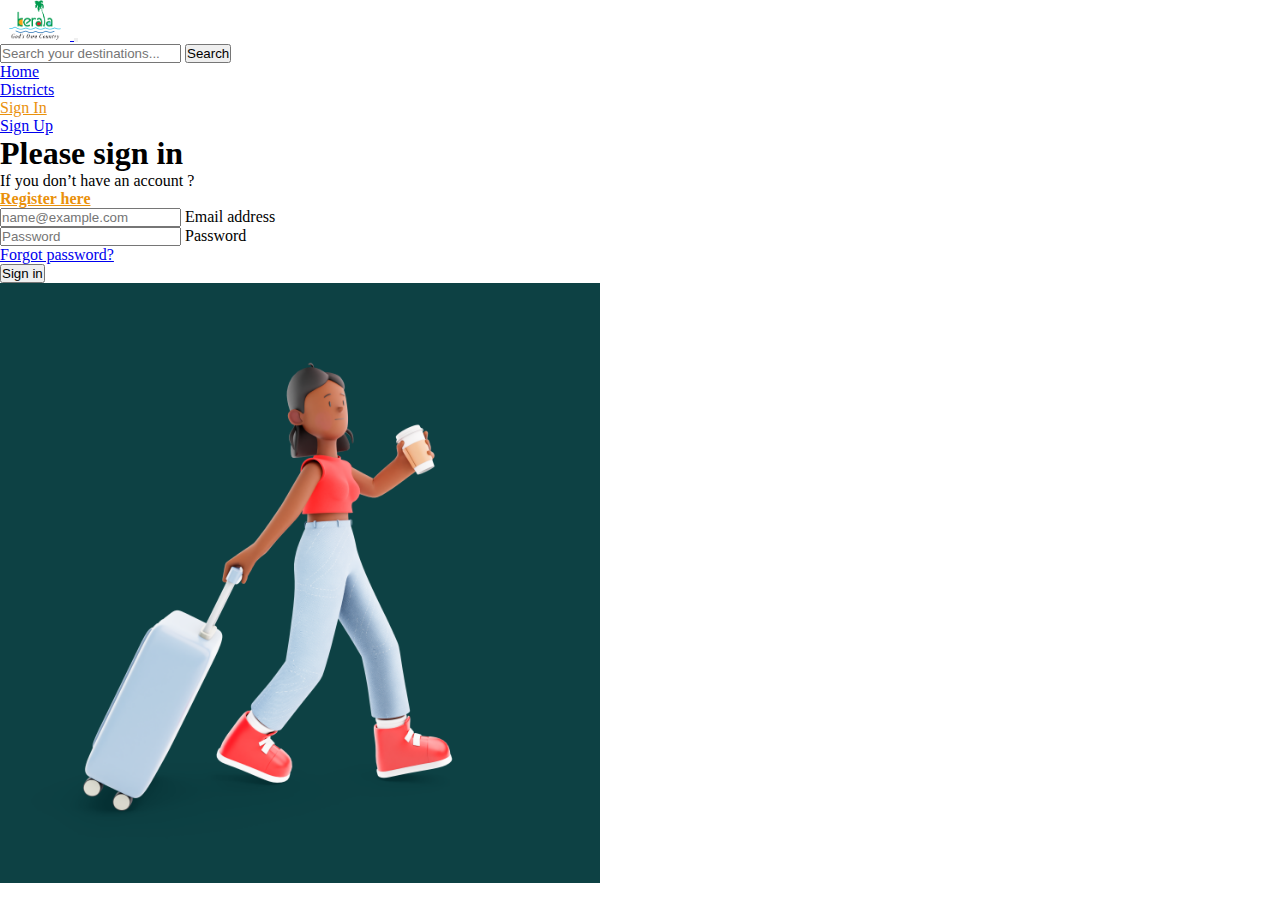
<file: Sign-in_page/Sign-in_page.html>
<!DOCTYPE html>
<html lang="en">

<head>
    <meta charset="UTF-8">
    <meta name="viewport" content="width=device-width, initial-scale=1.0">
    <title>Kerala Tourism Department</title>
    <link href="https://cdn.jsdelivr.net/npm/bootstrap@5.3.2/dist/css/bootstrap.min.css" rel="stylesheet"
        integrity="sha384-T3c6CoIi6uLrA9TneNEoa7RxnatzjcDSCmG1MXxSR1GAsXEV/Dwwykc2MPK8M2HN" crossorigin="anonymous">
    <link rel="stylesheet" href="https://cdnjs.cloudflare.com/ajax/libs/font-awesome/6.4.2/css/all.min.css"
        integrity="sha512-z3gLpd7yknf1YoNbCzqRKc4qyor8gaKU1qmn+CShxbuBusANI9QpRohGBreCFkKxLhei6S9CQXFEbbKuqLg0DA=="
        crossorigin="anonymous" referrerpolicy="no-referrer" />
    <link rel="stylesheet" href="/Style.css">
    <link rel="stylesheet" href="/Sign-in_page/form-style.css">
</head>

<body>
    <!-- Nav Bar -->
    <nav class="navbar navbar-expand-lg bg-body-tertiary">
        <div class="container-md">
            <a class="navbar-brand" href="/index.html">
                <img src="/Photos/logo1.png" alt="Bootstrap" width="70" height="40">
            </a>
            <button class="navbar-toggler" type="button" data-bs-toggle="collapse"
                data-bs-target="#navbarSupportedContent" aria-controls="navbarSupportedContent" aria-expanded="false"
                aria-label="Toggle navigation">
                <span class="navbar-toggler-icon"></span>
            </button>
            <div class="collapse navbar-collapse" id="navbarSupportedContent">
                <form class="d-flex" role="search">
                    <input class="form-control col-auto me-2" type="search" placeholder="Search your destinations..."
                        aria-label="Search">
                    <button class="btn btn-outline-primary" type="submit">Search</button>
                </form>
                <ul class="navbar-nav ms-auto mb-2 mb-lg-0">
                    <li class="nav-item px-1">
                        <a class="nav-link" aria-current="page" href="/index.html">Home</a>
                    </li>
                    <li class="nav-item px-1">
                        <a class="nav-link " href="/Districts_page.html">Districts</a>
                    </li>
                    <li class="nav-item px-1">
                        <a style="color: #EA910B;" class="nav-link active fw-semibold" href="#">Sign In</a>
                    </li>
                    <li class="nav-item">
                        <a class="btn btn-primary" href="/Sign-up_page/Sign-up_page.html" role="button">Sign Up</a>
                    </li>
                </ul>
            </div>
        </div>
    </nav>
    <!-- Nav Bar Ends -->

    <!-- Outer Container -->
    <div class="container my-5 py-5">
        <div class="row d-flex justify-content-center align-items-center">
            <div class="box1 col-lg-6 col-12">
                <main class="form-signin container-md px-5 m-auto">
                    <form>
                        <h1 class="h3 mb-3 fw-medium">Please sign in</h1>
                        <div class="">
                            <p class="m-0 text-body-tertiary">If you don’t have an account ?</p>
                            <a style="color: #EA910B;" href="/Sign-up_page.html"><b>Register here</b></a>
                        </div>

                        <div class="form-floating my-3">
                            <input type="email" class="form-control" id="floatingInput" onkeyup="validateEmail()" placeholder="name@example.com"
                                fdprocessedid="q7zla">
                            <label for="floatingInput">Email address</label>
                            <span id="email-error"></span>
                        </div>
                        <div class="form-floating my-3">
                            <input type="password" class="form-control" id="floatingPassword" onkeyup="trigger()" placeholder="Password"
                                fdprocessedid="8cv5do">
                            <label for="floatingPassword">Password</label>
                            <i class="fa-solid fa-eye show-password"></i>
                            <p id="message">password is <span id="strength"></span></p>
                            <div class="password-checklist">
                                <h3 class="checklist-title">Password should  <i class="fa-solid fa-caret-right" style="color: #ffffff;"></i></h3>
                                <ul class="checklist">
                                    <li class="list-item">contain at least 8 characters</li>
                                    <li class="list-item">contain at least one number</li>
                                    <li class="list-item">contain at least one lowercase letter</li>
                                    <li class="list-item">contain at least one uppercase letter</li>
                                </ul>
                            </div>
                        </div>

                        <div class="mt-4"><a class="small text-muted" href="#!">Forgot password?</a></div>
                        <button class="btn btn-primary w-100 py-2 my-3" type="submit" fdprocessedid="hjvwuq">Sign
                            in</button>
                    </form>
                </main>
            </div>
            <div class="box2 col-lg-6 d-lg-inline d-md-none d-none">
                <img src="/Photos/Sign-in_cardimage.png" class="img-fluid rounded-4 shadow-lg bg-body rounded"
                    width="600px" alt="">
            </div>
        </div>
    </div>
    <!-- Outer Container -->


    <script src="https://cdn.jsdelivr.net/npm/bootstrap@5.3.2/dist/js/bootstrap.bundle.min.js"
        integrity="sha384-C6RzsynM9kWDrMNeT87bh95OGNyZPhcTNXj1NW7RuBCsyN/o0jlpcV8Qyq46cDfL"
        crossorigin="anonymous"></script>
    <script src="/Sign-in_page/form-script.js"></script>
</body>

</html>
</file>
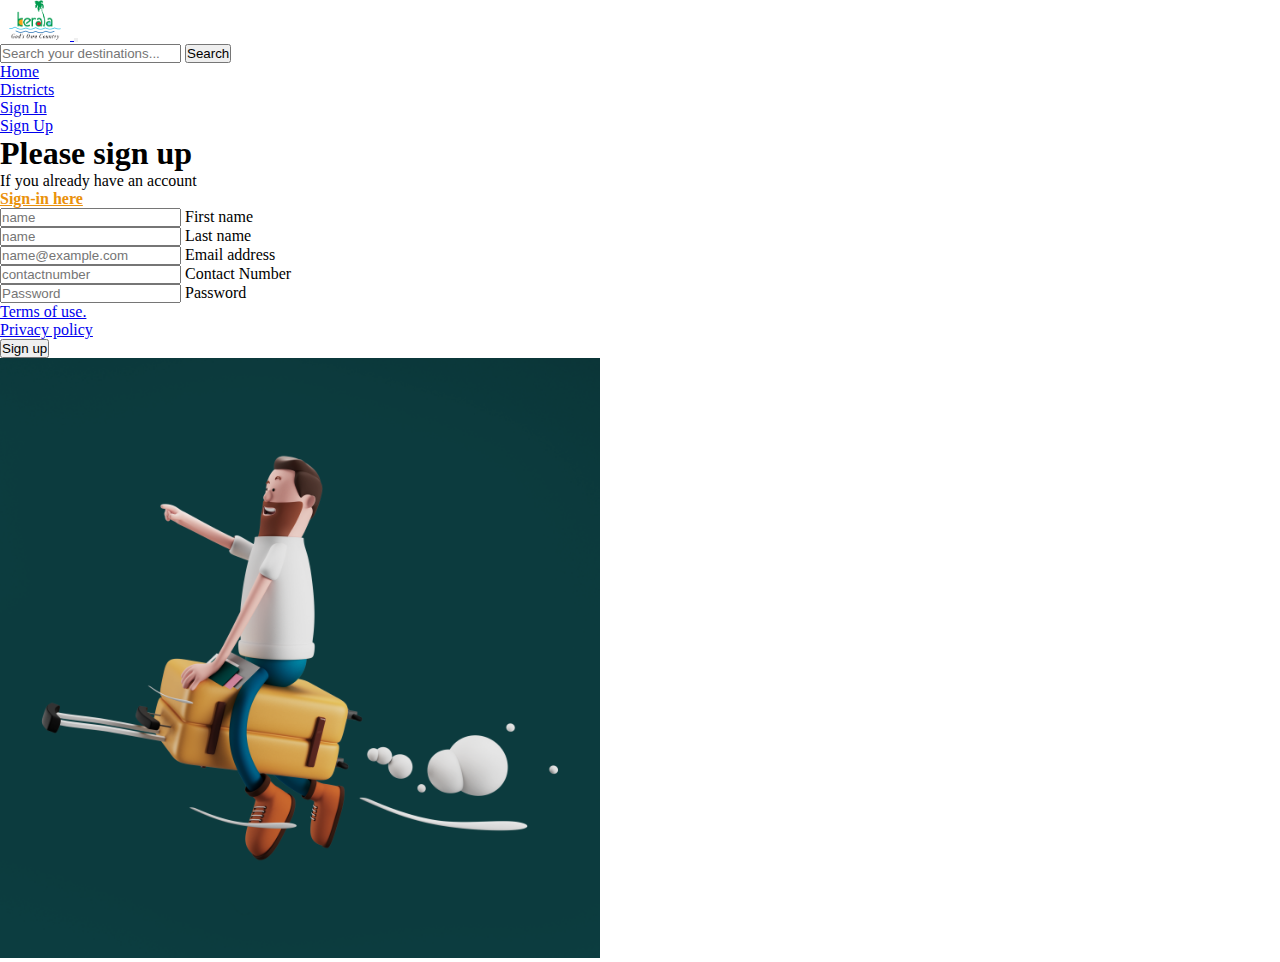
<file: Sign-up_page/Sign-up_page.html>
<!DOCTYPE html>
<html lang="en">

<head>
    <meta charset="UTF-8">
    <meta name="viewport" content="width=device-width, initial-scale=1.0">
    <title>Kerala Tourism Department</title>
    <link href="https://cdn.jsdelivr.net/npm/bootstrap@5.3.2/dist/css/bootstrap.min.css" rel="stylesheet"
        integrity="sha384-T3c6CoIi6uLrA9TneNEoa7RxnatzjcDSCmG1MXxSR1GAsXEV/Dwwykc2MPK8M2HN" crossorigin="anonymous">
    <link rel="stylesheet" href="https://cdnjs.cloudflare.com/ajax/libs/font-awesome/6.4.2/css/all.min.css"
        integrity="sha512-z3gLpd7yknf1YoNbCzqRKc4qyor8gaKU1qmn+CShxbuBusANI9QpRohGBreCFkKxLhei6S9CQXFEbbKuqLg0DA=="
        crossorigin="anonymous" referrerpolicy="no-referrer" />
    <link rel="stylesheet" href="/Style.css">
    <link rel="stylesheet" href="/Sign-up_page/form-style.css">
</head>

<body>
    <!-- Nav Bar -->
    <nav class="navbar navbar-expand-lg bg-body-tertiary">
        <div class="container-md">
            <a class="navbar-brand" href="/index.html">
                <img src="/Photos/logo1.png" alt="Bootstrap" width="70" height="40">
            </a>
            <button class="navbar-toggler" type="button" data-bs-toggle="collapse"
                data-bs-target="#navbarSupportedContent" aria-controls="navbarSupportedContent" aria-expanded="false"
                aria-label="Toggle navigation">
                <span class="navbar-toggler-icon"></span>
            </button>
            <div class="collapse navbar-collapse" id="navbarSupportedContent">
                <form class="d-flex" role="search">
                    <input class="form-control col-auto me-2" type="search" placeholder="Search your destinations..."
                        aria-label="Search">
                    <button class="btn btn-outline-primary" type="submit">Search</button>
                </form>
                <ul class="navbar-nav ms-auto mb-2 mb-lg-0">
                    <li class="nav-item px-1">
                        <a class="nav-link" aria-current="page" href="/index.html">Home</a>
                    </li>
                    <li class="nav-item px-1">
                        <a class="nav-link " href="/Districts_page.html">Districts</a>
                    </li>
                    <li class="nav-item px-1">
                        <a class="nav-link" href="/Sign-in_page/Sign-in_page.html">Sign In</a>
                    </li>
                    <li class="nav-item">
                        <a class="btn btn-primary fw-semibold" href="#" role="button">Sign Up</a>
                    </li>
                </ul>
            </div>
        </div>
    </nav>
    <!-- Nav Bar Ends -->

    <!-- Outer Container -->
    <div class="container my-5 py-5">
        <div class="row d-flex justify-content-center align-items-center">
            <div class="box1 col-lg-6 ">
                <main class="form-signin container-md px-5 m-auto">
                    <form>
                        <h1 class="h3 mb-3 fw-medium">Please sign up</h1>
                        <div class="">
                            <p class="m-0 text-body-tertiary">If you already have an account</p>
                            <a style="color: #EA910B;" href="/Sign-in_page.html"><b>Sign-in here</b></a>
                        </div>

                        <div class="row">
                            <div class="col-md-6 mb-0 my-3">
                                <div class="form-floating">
                                    <input type="text" class="form-control" id="floatingInputFname" onkeyup="validateFname()" placeholder="name"
                                        fdprocessedid="dfk7xj">
                                    <label for="floatingInput">First name</label>
                                    <span id="fname-error"></span>
                                </div>
                            </div>
                            <div class="col-md-6 mb-0 my-3">
                                <div class="form-floating">
                                    <input type="text" class="form-control" id="floatingInputLname" onkeyup="validateLname()" placeholder="name"
                                        fdprocessedid="dfk7xj">
                                    <label for="floatingInput">Last name</label>
                                    <span id="lname-error"></span>
                                </div>
                            </div>
                        </div>
                        <div class="form-floating my-3">
                            <input type="email" class="form-control" id="floatingInput" onkeyup="validateEmail()"
                                placeholder="name@example.com" fdprocessedid="dfk7xj">
                            <label for="floatingInput">Email address</label>
                            <span id="email-error"></span>
                        </div>
                        <div class="form-floating my-3">
                            <input type="text" class="form-control" id="floatingInputContact" onkeyup="validatePhone()"
                                placeholder="contactnumber" fdprocessedid="dfk7xj">
                            <label for="floatingPassword">Contact Number</label>
                            <span id="phone-error"></span>
                        </div>
                        <div class="form-floating my-3">
                            <input type="password" class="form-control" id="floatingPassword" onkeyup="trigger()"
                                placeholder="Password" fdprocessedid="8cv5do">
                            <label for="floatingPassword">Password</label>
                            <i class="fa-solid fa-eye show-password"></i>
                            <p id="message">password is <span id="strength"></span></p>
                            <div class="password-checklist">
                                <h3 class="checklist-title">Password should <i class="fa-solid fa-caret-right"
                                        style="color: #ffffff;"></i></h3>
                                <ul class="checklist">
                                    <li class="list-item">contain at least 8 characters</li>
                                    <li class="list-item">contain at least one number</li>
                                    <li class="list-item">contain at least one lowercase letter</li>
                                    <li class="list-item">contain at least one uppercase letter</li>
                                </ul>
                            </div>
                        </div>
                        <div class="mt-4">
                            <div class="d-inline"><a href="#!" class="small text-muted">Terms of use.</a></div>
                            <div class="d-inline"><a href="#!" class="small text-muted mx-1">Privacy policy</a></div>
                        </div>
                        <button class="btn btn-primary w-100 py-2 my-3" type="submit" fdprocessedid="hjvwuq">Sign
                            up</button>
                    </form>
                </main>
            </div>
            <div class="box2 col-lg-6 d-lg-inline d-md-none d-none">
                <img src="/Photos/Sign-up_cardimage.png" class="img-fluid rounded-4 shadow-lg bg-body rounded"
                    width="600px" alt="">
            </div>
        </div>
    </div>
    <!-- Outer Container Ends -->

    <script src="https://cdn.jsdelivr.net/npm/bootstrap@5.3.2/dist/js/bootstrap.bundle.min.js"
        integrity="sha384-C6RzsynM9kWDrMNeT87bh95OGNyZPhcTNXj1NW7RuBCsyN/o0jlpcV8Qyq46cDfL"
        crossorigin="anonymous"></script>
    <script src="/Sign-up_page/form-script.js"></script>
</body>

</html>
</file>
<file: Style.css>
@import url('https://fonts.googleapis.com/css2?family=Nunito+Sans:opsz@6..12&family=Roboto:wght@300&display=swap');
*{
    margin: 0px;
    padding: 0px;
}

:root{
    --bs-body-font-family: 'Nunito Sans', sans-serif;
}
.btn-primary{
    --bs-btn-bg: #EA910B;
    --bs-btn-border-color: #d07d00;
    --bs-btn-hover-bg: #d07d00;
    --bs-btn-hover-border-color: #d07d00;
    --bs-btn-active-bg: #b36c00;
    --bs-btn-active-border-color: #b36c00;
}
.btn-outline-primary{
    --bs-btn-color: #EA910B;
    --bs-btn-border-color: #d07d00;
    --bs-btn-hover-bg: #d07d00;
    --bs-btn-hover-border-color: #d07d00;
    --bs-btn-active-bg: #b36c00;
    --bs-btn-active-border-color: #b36c00;
}
.boldcolor{
    color: #EA910B;
}
.icon-link{
    text-decoration: none;
    
}
</file>
<file: sign_in_style.css>
#email-error{
    position: absolute;
    bottom: 18px;
    right: 12px;
    font-size: 14px;
    color: #cc0000;
}
.form-floating span i{
    color: seagreen;
}
#floatingInput:focus{
    box-shadow: 0px 0px 0px 4px #ffdd99;
    border-color: #e69900;
}
.show-password{
    position: absolute;
    top: 50%;
    transform: translateY(-50%);
    right: 12px;
    cursor: pointer;
    color: #b37700;
}
#floatingPassword:focus{
    box-shadow: 0px 0px 0px 4px #ffdd99;
    border-color: #e69900;
}
#message{
    position: absolute;
    bottom: -40px;
    font-size: 15px;
    display: none;
}

.password-checklist{
    position: absolute;
    top: calc(60% + 50px);
    width: 100%;
    padding: 10px 10px;
    background-color: rgba(63, 42, 0, 0.3);
    backdrop-filter: blur(20px);
    border-radius: 5px;
    border: 2px solid #ffffff;
    box-shadow: 0px 5px 10px 5px rgb(232, 232, 232);
    opacity: 0;
    pointer-events: none;
    transform: translateY(20px);
    transition: .5s ease;
}
#floatingPassword:focus ~ .password-checklist{
    opacity: 1;
    transform: translateY(0);
}
.checklist-title{
    font-size: 16px;
    color: #ffffff;
    margin-bottom: 10px;
}
.checklist{
    list-style: none;
    color: #ffffff;
}
.list-item{
    padding-left: 5px;
    font-size: 14px;
}
.list-item::before{
    content: '\f00d';
    font-family: FontAwesome;
    display: inline-block;
    margin: 8px 0px;
    margin-left: -30px;
    width: 20px;
    font-size: 12px;
}
.list-item.checked{
    opacity: 0.5;
}
.list-item.checked::before{
    content: '\f00c';
}
</file>
<file: sign_up_style.css>
#email-error{
    position: absolute;
    bottom: 18px;
    right: 12px;
    font-size: 14px;
    color: #cc0000;
}
.form-floating span i{
    color: seagreen;
}
#floatingInput:focus{
    box-shadow: 0px 0px 0px 4px #ffdd99;
    border-color: #e69900;
}
.show-password{
    position: absolute;
    top: 50%;
    transform: translateY(-50%);
    right: 12px;
    cursor: pointer;
    color: #b37700;
}
#floatingPassword:focus{
    box-shadow: 0px 0px 0px 4px #ffdd99;
    border-color: #e69900;
}
#message{
    position: absolute;
    bottom: -40px;
    font-size: 15px;
    display: none;
}

.password-checklist{
    position: absolute;
    top: calc(60% + 50px);
    width: 100%;
    padding: 10px 10px;
    background-color: rgba(63, 42, 0, 0.3);
    backdrop-filter: blur(20px);
    border-radius: 5px;
    border: 2px solid #ffffff;
    box-shadow: 0px 5px 10px 5px rgb(232, 232, 232);
    opacity: 0;
    pointer-events: none;
    transform: translateY(20px);
    transition: .5s ease;
}
#floatingPassword:focus ~ .password-checklist{
    opacity: 1;
    transform: translateY(0);
}
.checklist-title{
    font-size: 16px;
    color: #ffffff;
    margin-bottom: 10px;
}
.checklist{
    list-style: none;
    color: #ffffff;
}
.list-item{
    padding-left: 5px;
    font-size: 14px;
}
.list-item::before{
    content: '\f00d';
    font-family: FontAwesome;
    display: inline-block;
    margin: 8px 0px;
    margin-left: -30px;
    width: 20px;
    font-size: 12px;
}
.list-item.checked{
    opacity: 0.5;
}
.list-item.checked::before{
    content: '\f00c';
}
#phone-error{
    position: absolute;
    bottom: 18px;
    right: 12px;
    font-size: 14px;
    color: #cc0000;
}
#floatingInputContact:focus{
    box-shadow: 0px 0px 0px 4px #ffdd99;
    border-color: #e69900;
}
#fname-error{
    position: absolute;
    bottom: 18px;
    right: 12px;
    font-size: 14px;
    color: #cc0000;
}
#floatingInputFname:focus{
    box-shadow: 0px 0px 0px 4px #ffdd99;
    border-color: #e69900;
}
#lname-error{
    position: absolute;
    bottom: 18px;
    right: 12px;
    font-size: 14px;
    color: #cc0000;
}
#floatingInputLname:focus{
    box-shadow: 0px 0px 0px 4px #ffdd99;
    border-color: #e69900;
}
</file>
<file: Sign-in_page/form-style.css>
#email-error{
    position: absolute;
    bottom: 18px;
    right: 12px;
    font-size: 14px;
    color: #cc0000;
}
.form-floating span i{
    color: seagreen;
}
#floatingInput:focus{
    box-shadow: 0px 0px 0px 4px #ffdd99;
    border-color: #e69900;
}
.show-password{
    position: absolute;
    top: 50%;
    transform: translateY(-50%);
    right: 12px;
    cursor: pointer;
    color: #b37700;
}
#floatingPassword:focus{
    box-shadow: 0px 0px 0px 4px #ffdd99;
    border-color: #e69900;
}
#message{
    position: absolute;
    bottom: -40px;
    font-size: 15px;
    display: none;
}

.password-checklist{
    position: absolute;
    top: calc(60% + 50px);
    width: 100%;
    padding: 10px 10px;
    background-color: rgba(63, 42, 0, 0.3);
    backdrop-filter: blur(20px);
    border-radius: 5px;
    border: 2px solid #ffffff;
    box-shadow: 0px 5px 10px 5px rgb(232, 232, 232);
    opacity: 0;
    pointer-events: none;
    transform: translateY(20px);
    transition: .5s ease;
}
#floatingPassword:focus ~ .password-checklist{
    opacity: 1;
    transform: translateY(0);
}
.checklist-title{
    font-size: 16px;
    color: #ffffff;
    margin-bottom: 10px;
}
.checklist{
    list-style: none;
    color: #ffffff;
}
.list-item{
    padding-left: 5px;
    font-size: 14px;
}
.list-item::before{
    content: '\f00d';
    font-family: FontAwesome;
    display: inline-block;
    margin: 8px 0px;
    margin-left: -30px;
    width: 20px;
    font-size: 12px;
}
.list-item.checked{
    opacity: 0.5;
}
.list-item.checked::before{
    content: '\f00c';
}
</file>
<file: Sign-up_page/form-style.css>
#email-error{
    position: absolute;
    bottom: 18px;
    right: 12px;
    font-size: 14px;
    color: #cc0000;
}
.form-floating span i{
    color: seagreen;
}
#floatingInput:focus{
    box-shadow: 0px 0px 0px 4px #ffdd99;
    border-color: #e69900;
}
.show-password{
    position: absolute;
    top: 50%;
    transform: translateY(-50%);
    right: 12px;
    cursor: pointer;
    color: #b37700;
}
#floatingPassword:focus{
    box-shadow: 0px 0px 0px 4px #ffdd99;
    border-color: #e69900;
}
#message{
    position: absolute;
    bottom: -40px;
    font-size: 15px;
    display: none;
}

.password-checklist{
    position: absolute;
    top: calc(60% + 50px);
    width: 100%;
    padding: 10px 10px;
    background-color: rgba(63, 42, 0, 0.3);
    backdrop-filter: blur(20px);
    border-radius: 5px;
    border: 2px solid #ffffff;
    box-shadow: 0px 5px 10px 5px rgb(232, 232, 232);
    opacity: 0;
    pointer-events: none;
    transform: translateY(20px);
    transition: .5s ease;
}
#floatingPassword:focus ~ .password-checklist{
    opacity: 1;
    transform: translateY(0);
}
.checklist-title{
    font-size: 16px;
    color: #ffffff;
    margin-bottom: 10px;
}
.checklist{
    list-style: none;
    color: #ffffff;
}
.list-item{
    padding-left: 5px;
    font-size: 14px;
}
.list-item::before{
    content: '\f00d';
    font-family: FontAwesome;
    display: inline-block;
    margin: 8px 0px;
    margin-left: -30px;
    width: 20px;
    font-size: 12px;
}
.list-item.checked{
    opacity: 0.5;
}
.list-item.checked::before{
    content: '\f00c';
}
#phone-error{
    position: absolute;
    bottom: 18px;
    right: 12px;
    font-size: 14px;
    color: #cc0000;
}
#floatingInputContact:focus{
    box-shadow: 0px 0px 0px 4px #ffdd99;
    border-color: #e69900;
}
#fname-error{
    position: absolute;
    bottom: 18px;
    right: 12px;
    font-size: 14px;
    color: #cc0000;
}
#floatingInputFname:focus{
    box-shadow: 0px 0px 0px 4px #ffdd99;
    border-color: #e69900;
}
#lname-error{
    position: absolute;
    bottom: 18px;
    right: 12px;
    font-size: 14px;
    color: #cc0000;
}
#floatingInputLname:focus{
    box-shadow: 0px 0px 0px 4px #ffdd99;
    border-color: #e69900;
}
</file>
